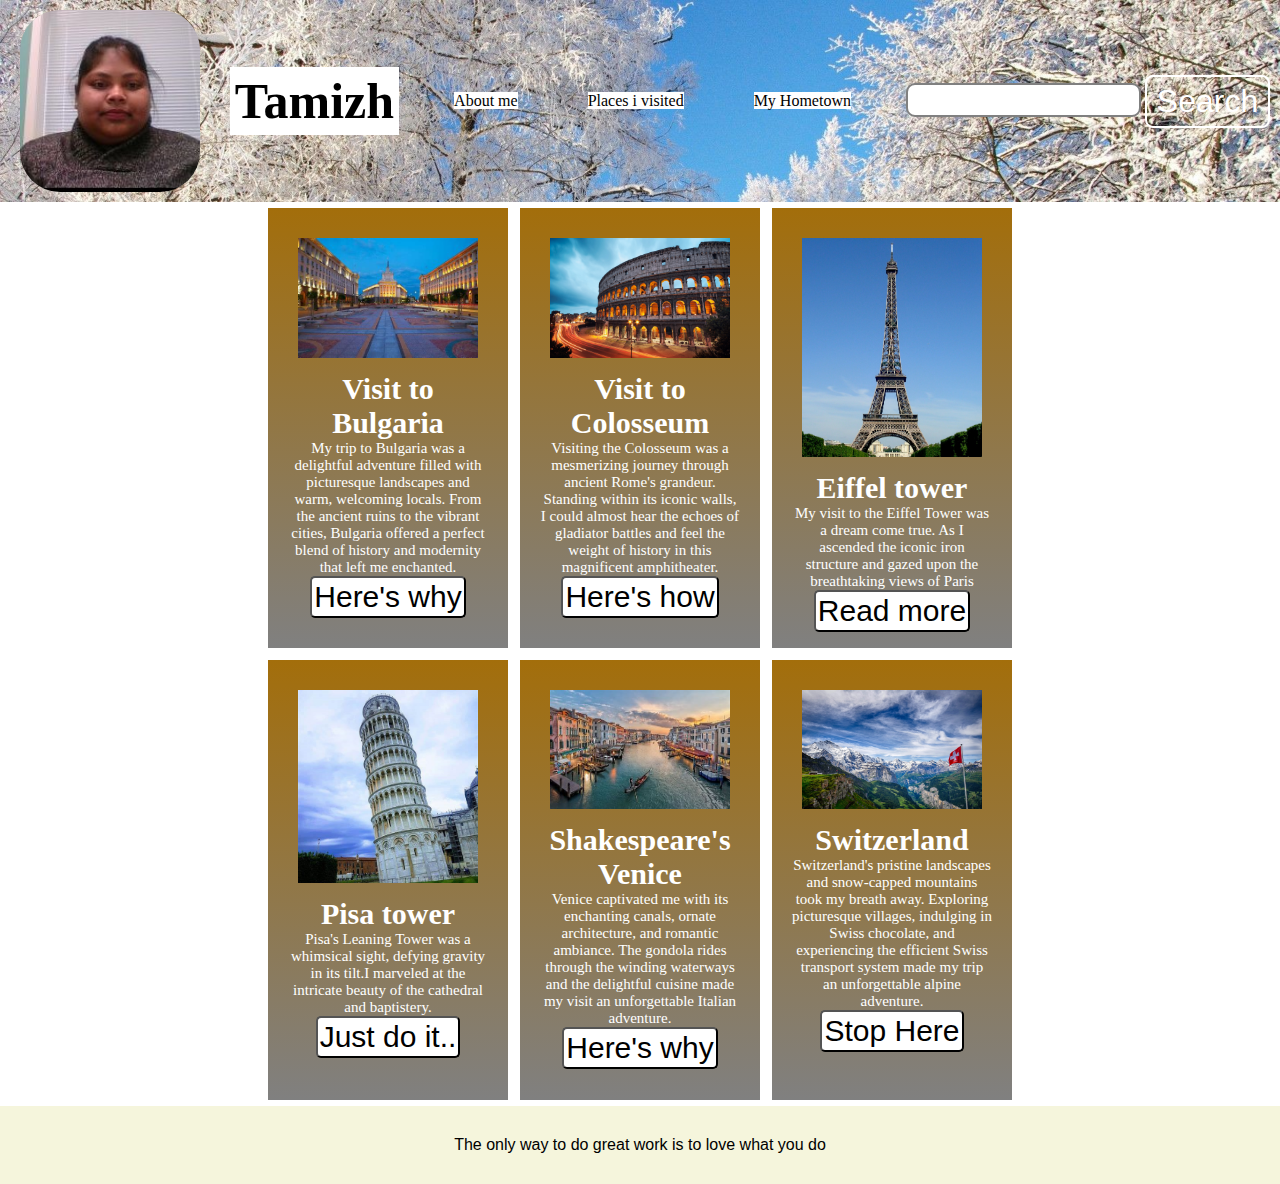
<file: index.html>
<!DOCTYPE html>

<html>

<head>
    <link rel="stylesheet" href="style.css">
	<title>
		Welcome to ilakia's webpage
	</title>
</head>

<body>
   
	<nav class="navbar background">
        
		<ul class="nav-list">
			<div class="logo">
				<img src="ilakia.jpg">
                <div class="name">Tamizh</div>
              
			</div>
            
			
           <li> <a href="aboutme.html">About me</a></li>
       
           <li><a href="places.html">Places i visited</a> </li>
        
           <li><a href="hometown.html">My Hometown</a></li>
            
		</ul>

		<div class="rightNav">
			<input type="text" name="search" id="search">
			<button class="btn btn-sm">Search</button>
		</div>
	</nav>
    

	

	
   
    <div class="container">
        
   
        <div class="one"> <img src="bulgaria.jpg" alt="" srcset="Image of bulgaria">
          <h1>Visit to Bulgaria</h1>
          <p> My trip to Bulgaria was a delightful adventure filled with picturesque landscapes and warm, welcoming locals. From the ancient ruins to the vibrant cities, Bulgaria offered a perfect blend of history and modernity that left me enchanted.</p>
          <button onclick="document.location='bulgaria.html'">Here's why</button>
        
      </div>
      <div class="two">
          <img src="colleseum.jpg" alt="" srcset="">
          <h1>Visit to Colosseum</h1>
          <p>Visiting the Colosseum was a mesmerizing journey through ancient Rome's grandeur. Standing within its iconic walls, I could almost hear the echoes of gladiator battles and feel the weight of history in this magnificent amphitheater.</p>
          <button onclick="document.location='colloseum.html'">Here's how</button>
   </div>
   <div class="three">
      <img src="eiffel.jpg" alt="" srcset="">
      <h1>Eiffel tower</h1>
          <p>My visit to the Eiffel Tower was a dream come true. As I ascended the iconic iron structure and gazed upon the breathtaking views of Paris</p>
          <button onclick="document.location='eiffel.html'">Read more</button>
   </div>
  
  <div class="four">
      <img src="pisa.jpg" alt="" srcset="">
      <h1>Pisa tower</h1>
          <p>Pisa's Leaning Tower was a whimsical sight, defying gravity in its tilt.I marveled at the intricate beauty of the cathedral and baptistery.</p>
          <button onclick="document.location='pisa.html'">Just do it..</button>
   </div>
   <div class="five">
      <img src="venice.jpg" alt="" srcset="">
      <h1>Shakespeare's Venice</h1>
          <p>Venice captivated me with its enchanting canals, ornate architecture, and romantic ambiance. The gondola rides through the winding waterways and the delightful cuisine made my visit an unforgettable Italian adventure.</p>
          <button onclick="document.location='venice.html'">Here's why</button>
   </div>
   <div class="six">
      <img src="switzerland.jpg" alt="" srcset="">
      <h1>Switzerland</h1>
          <p>Switzerland's pristine landscapes and snow-capped mountains took my breath away. Exploring picturesque villages, indulging in Swiss chocolate, and experiencing the efficient Swiss transport system made my trip an unforgettable alpine adventure.</p>
          <button onclick="document.location='switzerland.html'">Stop Here</button>
   
   </div>
  
  </div>
      

	

	<footer class="background">
		<p class="text-footer">
			The only way to do great work is to love what you do
		</p>


	</footer>
</body>

</html>
</file>
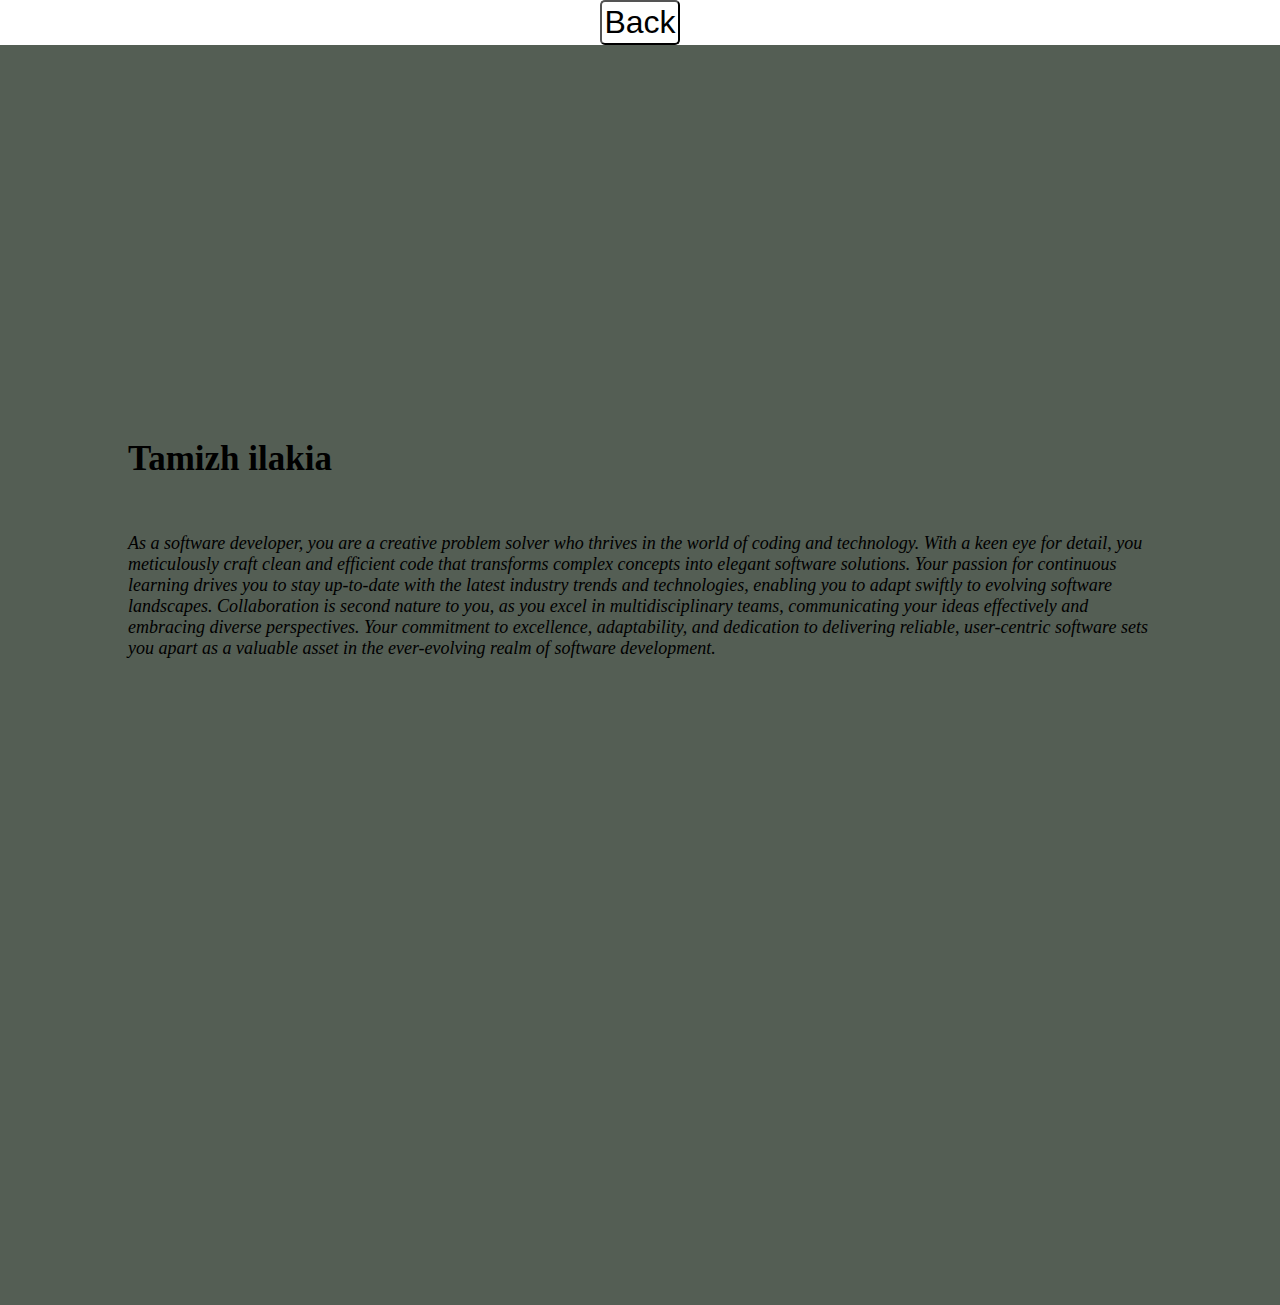
<file: aboutme.html>
<html>
    <head>
        <link rel="stylesheet" href="style.css">
    </head>
    <body>
        <div class="back">
            <button onclick="document.location='index.html'">Back</button></div>
        </div>
    
<section class="section1">
    <div class="box-main">
        <div class="firstHalf">
            <h1 class="text-big" id="aboutme">
                Tamizh ilakia
            </h1>
            <br><br><br>
            <p class="text-small">
                As a software developer, you are a creative problem solver who thrives in the world of coding and technology. With a keen eye for detail, you meticulously craft clean and efficient code that transforms complex concepts into elegant software solutions. Your passion for continuous learning drives you to stay up-to-date with the latest industry trends and technologies, enabling you to adapt swiftly to evolving software landscapes. Collaboration is second nature to you, as you excel in multidisciplinary teams, communicating your ideas effectively and embracing diverse perspectives. Your commitment to excellence, adaptability, and dedication to delivering reliable, user-centric software sets you apart as a valuable asset in the ever-evolving realm of software development.
            </p>


        </div>
    </div>
</section>
</body></html>
</file>
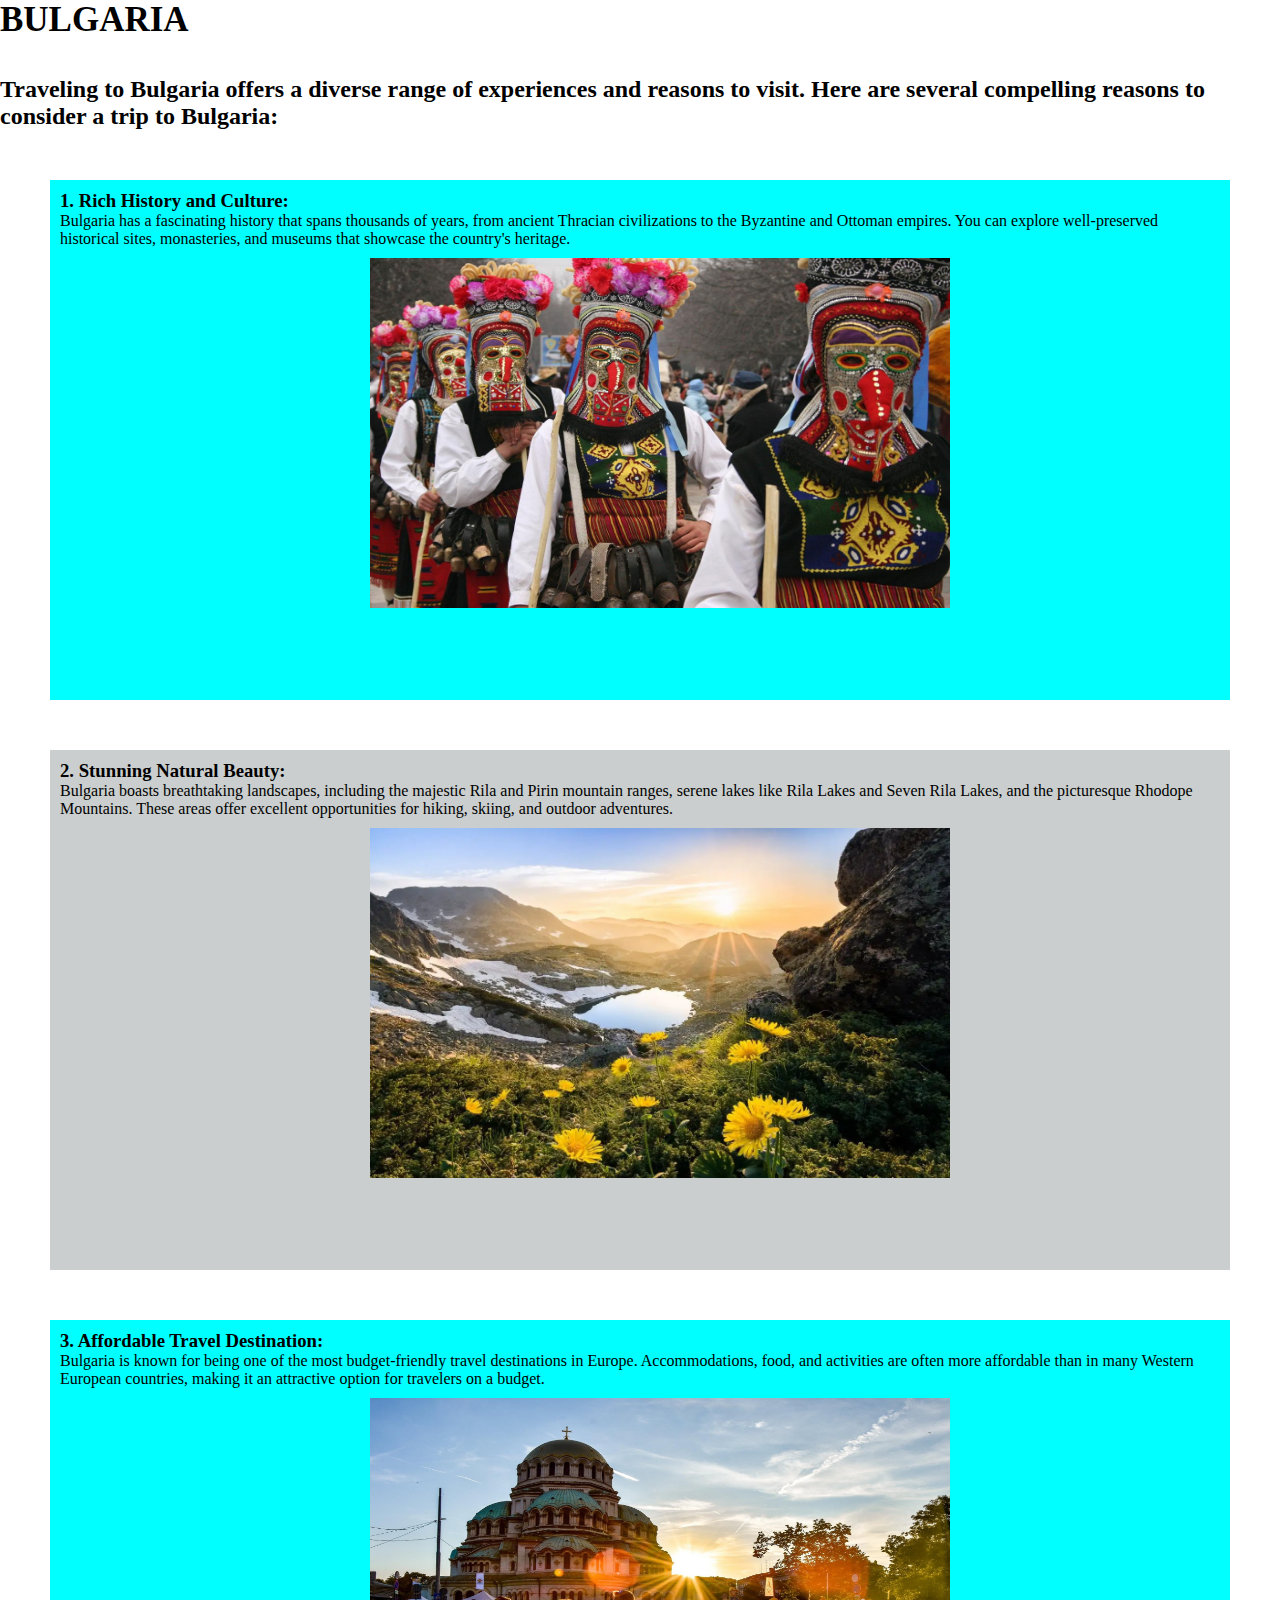
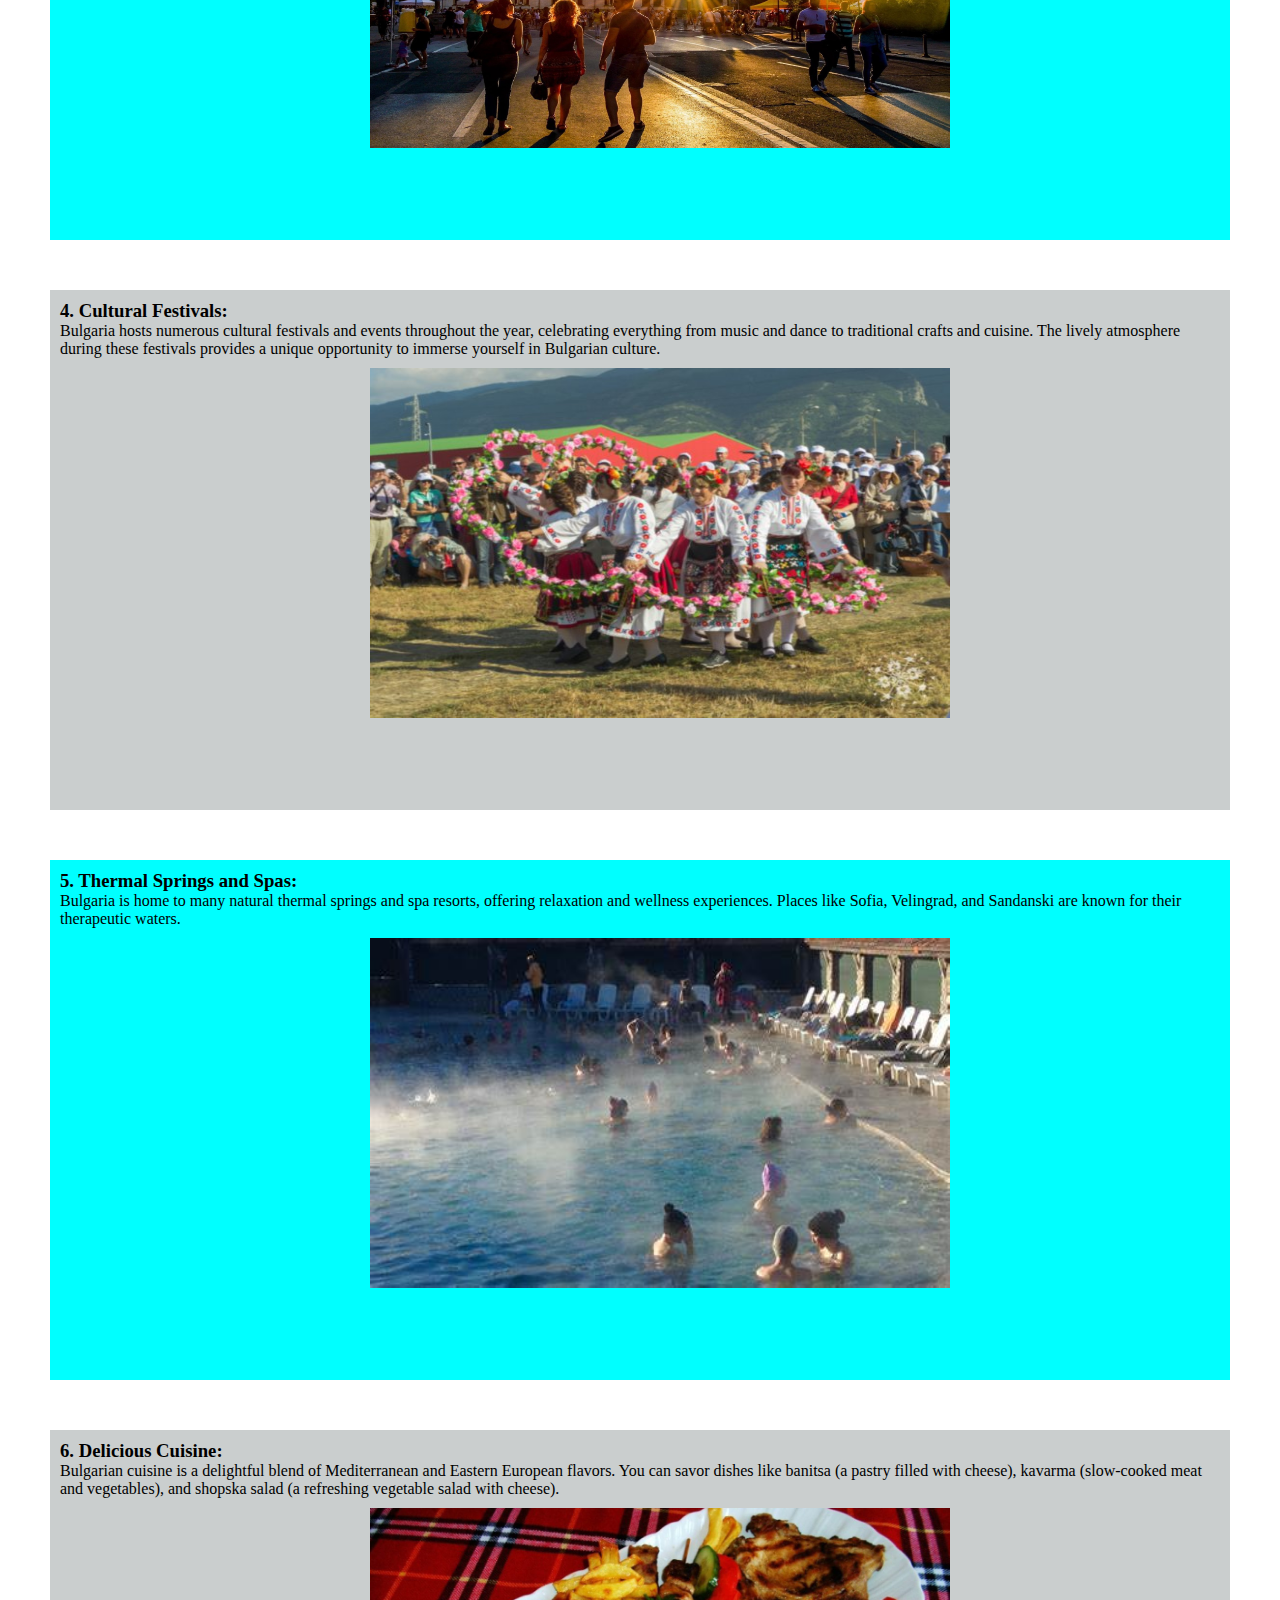
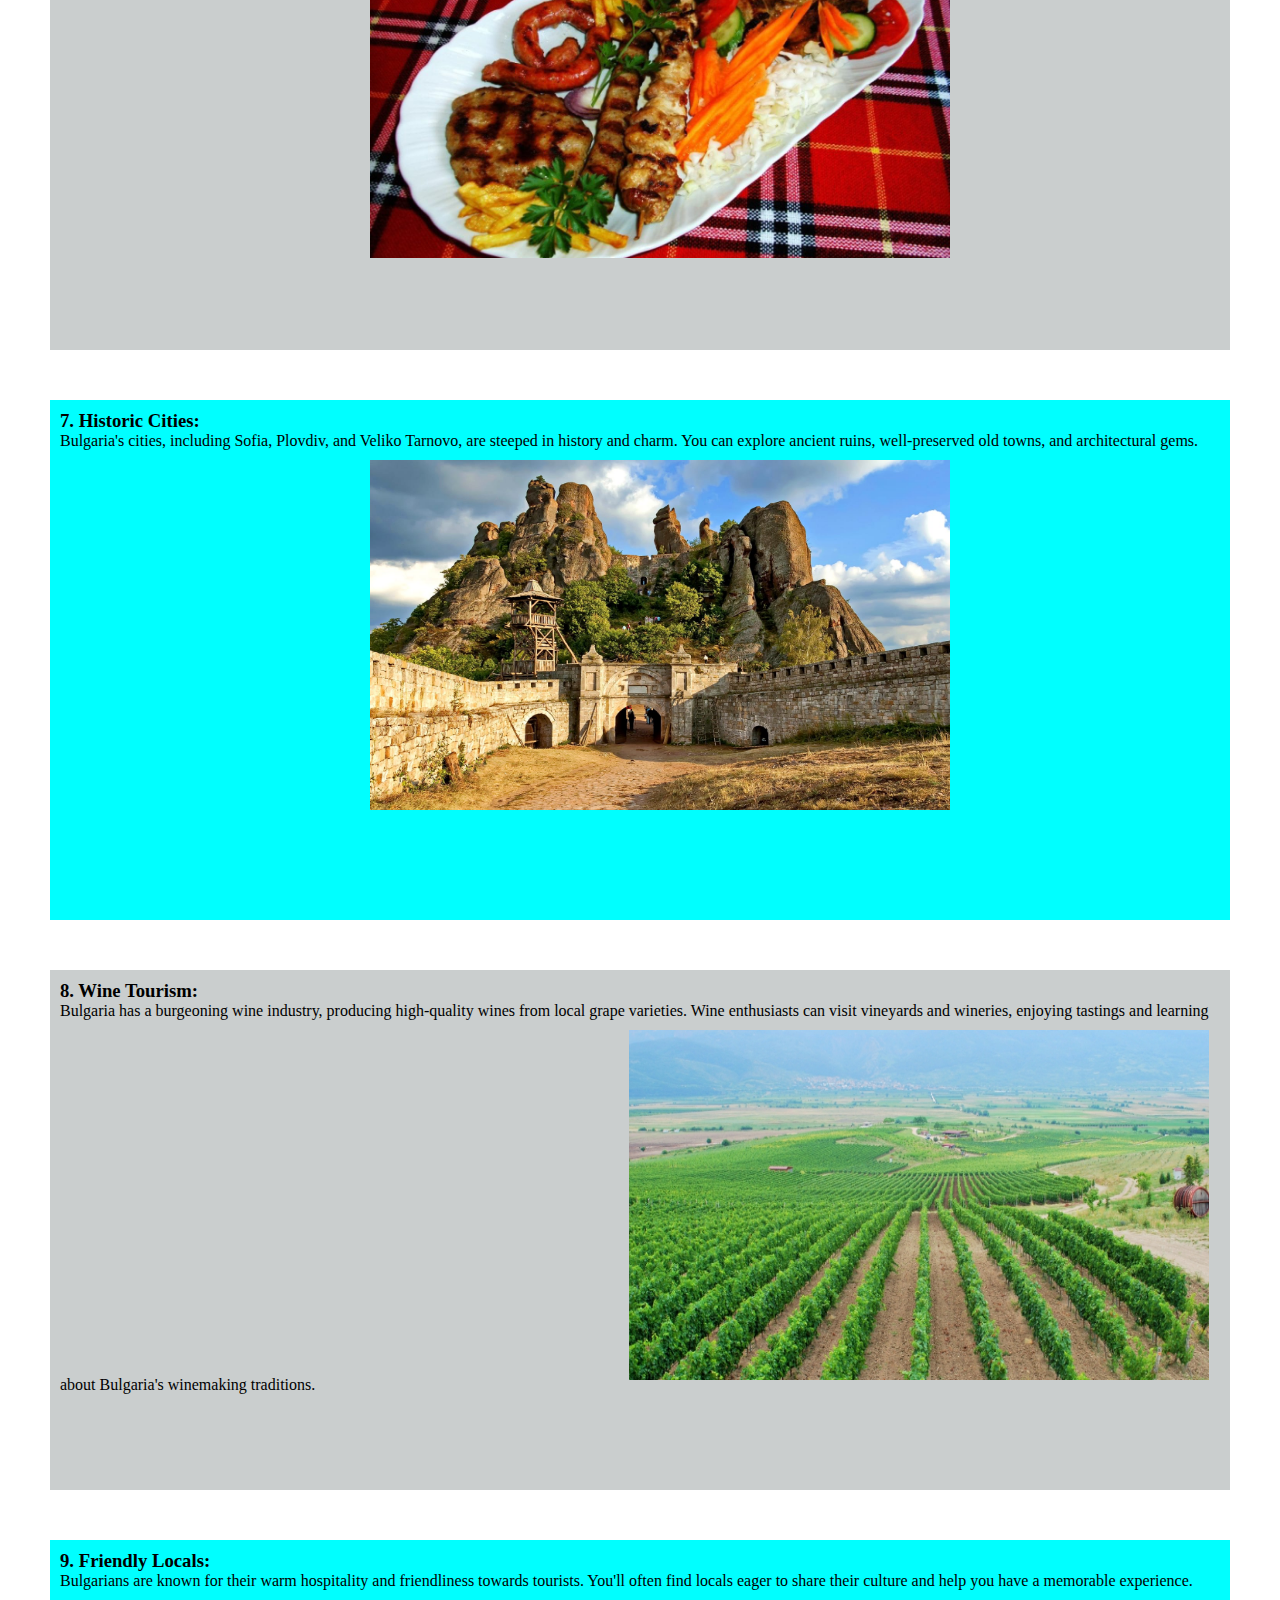
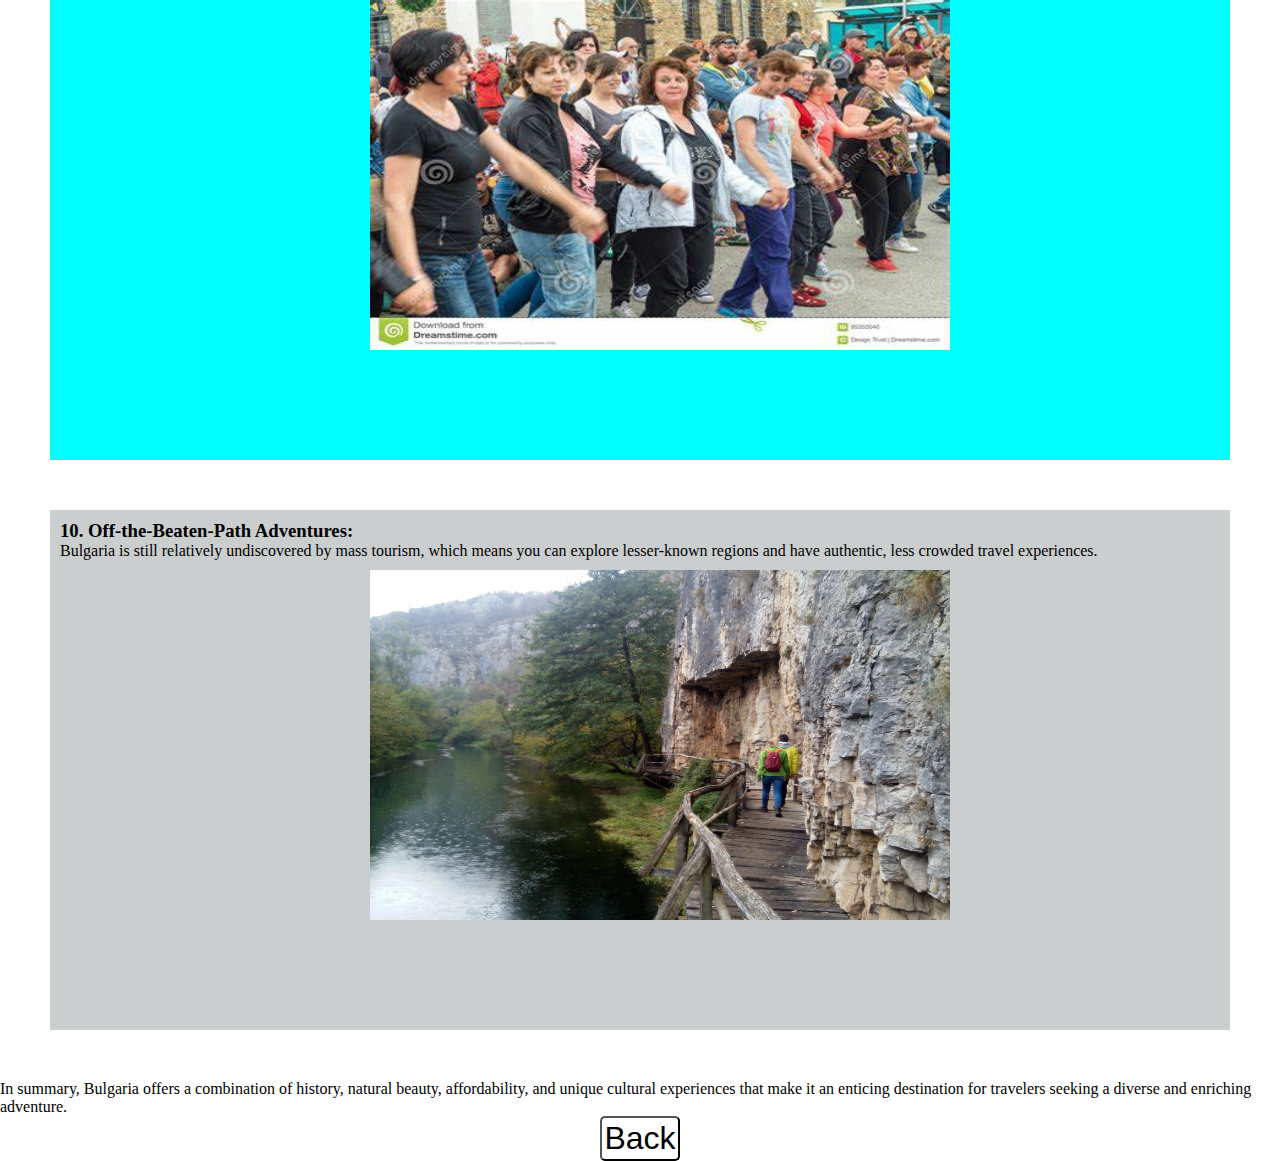
<file: bulgaria.html>
<html>
    <head>
        <link rel="stylesheet" href="style.css">
    </head>
    <body>
    
   <div class="bulgaria">
        <h1 class="text-big">BULGARIA</h1><br><br>

        <p class="text-small">
          <h2>Traveling to Bulgaria offers a diverse range of experiences and reasons to visit. Here are several compelling reasons to consider a trip to Bulgaria:
        </h2> 
        <div class="image">
        <div class="bul1">
            
           <h3> 1. Rich History and Culture:</h3>
                    Bulgaria has a fascinating history that spans thousands of years, from ancient Thracian civilizations to the Byzantine and Ottoman empires. You can explore well-preserved historical sites, monasteries, and museums that showcase the country's heritage.
                 <img src="bul1.jpg" alt="bulgarians dancing"></div>
            <div class="bul2">
           <h3> 2. Stunning Natural Beauty: </h3>Bulgaria boasts breathtaking landscapes, including the majestic Rila and Pirin mountain ranges, serene lakes like Rila Lakes and Seven Rila Lakes, and the picturesque Rhodope Mountains. These areas offer excellent opportunities for hiking, skiing, and outdoor adventures.
           <img src="bul2.webp" alt="bulgarian scenic"></div>
          
        <div class="bul3"><h3> 3. Affordable Travel Destination: </h3> Bulgaria is known for being one of the most budget-friendly travel destinations in Europe. Accommodations, food, and activities are often more affordable than in many Western European countries, making it an attractive option for travelers on a budget.
            <img src="bul3.jpg" alt="bulgarian scenic"></div>
        <div class="bul4"> <h3>4. Cultural Festivals:  </h3> Bulgaria hosts numerous cultural festivals and events throughout the year, celebrating everything from music and dance to traditional crafts and cuisine. The lively atmosphere during these festivals provides a unique opportunity to immerse yourself in Bulgarian culture.
            <img src="bul4.jpg" alt="culture"></div>
            <div class="bul5"> <h3> 5. Thermal Springs and Spas: </h3>Bulgaria is home to many natural thermal springs and spa resorts, offering relaxation and wellness experiences. Places like Sofia, Velingrad, and Sandanski are known for their therapeutic waters.
                <br><img src="bul5.jpg" alt="spa"> </div>
                <div class="bul6"><h3> 6. Delicious Cuisine:</h3>Bulgarian cuisine is a delightful blend of Mediterranean and Eastern European flavors. You can savor dishes like banitsa (a pastry filled with cheese), kavarma (slow-cooked meat and vegetables), and shopska salad (a refreshing vegetable salad with cheese).
                    <img src="bul6.jpg" alt="bulgarian scenic"></div>
                    <div class="bul7"><h3>7. Historic Cities: </h3>Bulgaria's cities, including Sofia, Plovdiv, and Veliko Tarnovo, are steeped in history and charm. You can explore ancient ruins, well-preserved old towns, and architectural gems.
                        <img src="bul7.jpg" alt="bulgarian scenic"></div>
                        <div class="bul8"><h3>8. Wine Tourism: </h3> Bulgaria has a burgeoning wine industry, producing high-quality wines from local grape varieties. Wine enthusiasts can visit vineyards and wineries, enjoying tastings and learning about Bulgaria's winemaking traditions.
                            <img src="bul8.jpg" alt="bulgarian scenic"></div>
                            <div class="bul9"> <h3> 9. Friendly Locals:</h3> Bulgarians are known for their warm hospitality and friendliness towards tourists. You'll often find locals eager to share their culture and help you have a memorable experience.
                                <img src="bul9.jpg" alt="bulgarian scenic"> </div>
                                <div class="bul10"> <h3>10. Off-the-Beaten-Path Adventures: </h3>Bulgaria is still relatively undiscovered by mass tourism, which means you can explore lesser-known regions and have authentic, less crowded travel experiences.
            <img src="bul10.jpg" alt="bulgarian scenic"></div>
            In summary, Bulgaria offers a combination of history, natural beauty, affordability, and unique cultural experiences that make it an enticing destination for travelers seeking a diverse and enriching adventure.
        </p></div>
        <div class="back">
            <button onclick="document.location='index.html'">Back</button></div>
        </div>


    </div>

   

</body></html>
</file>
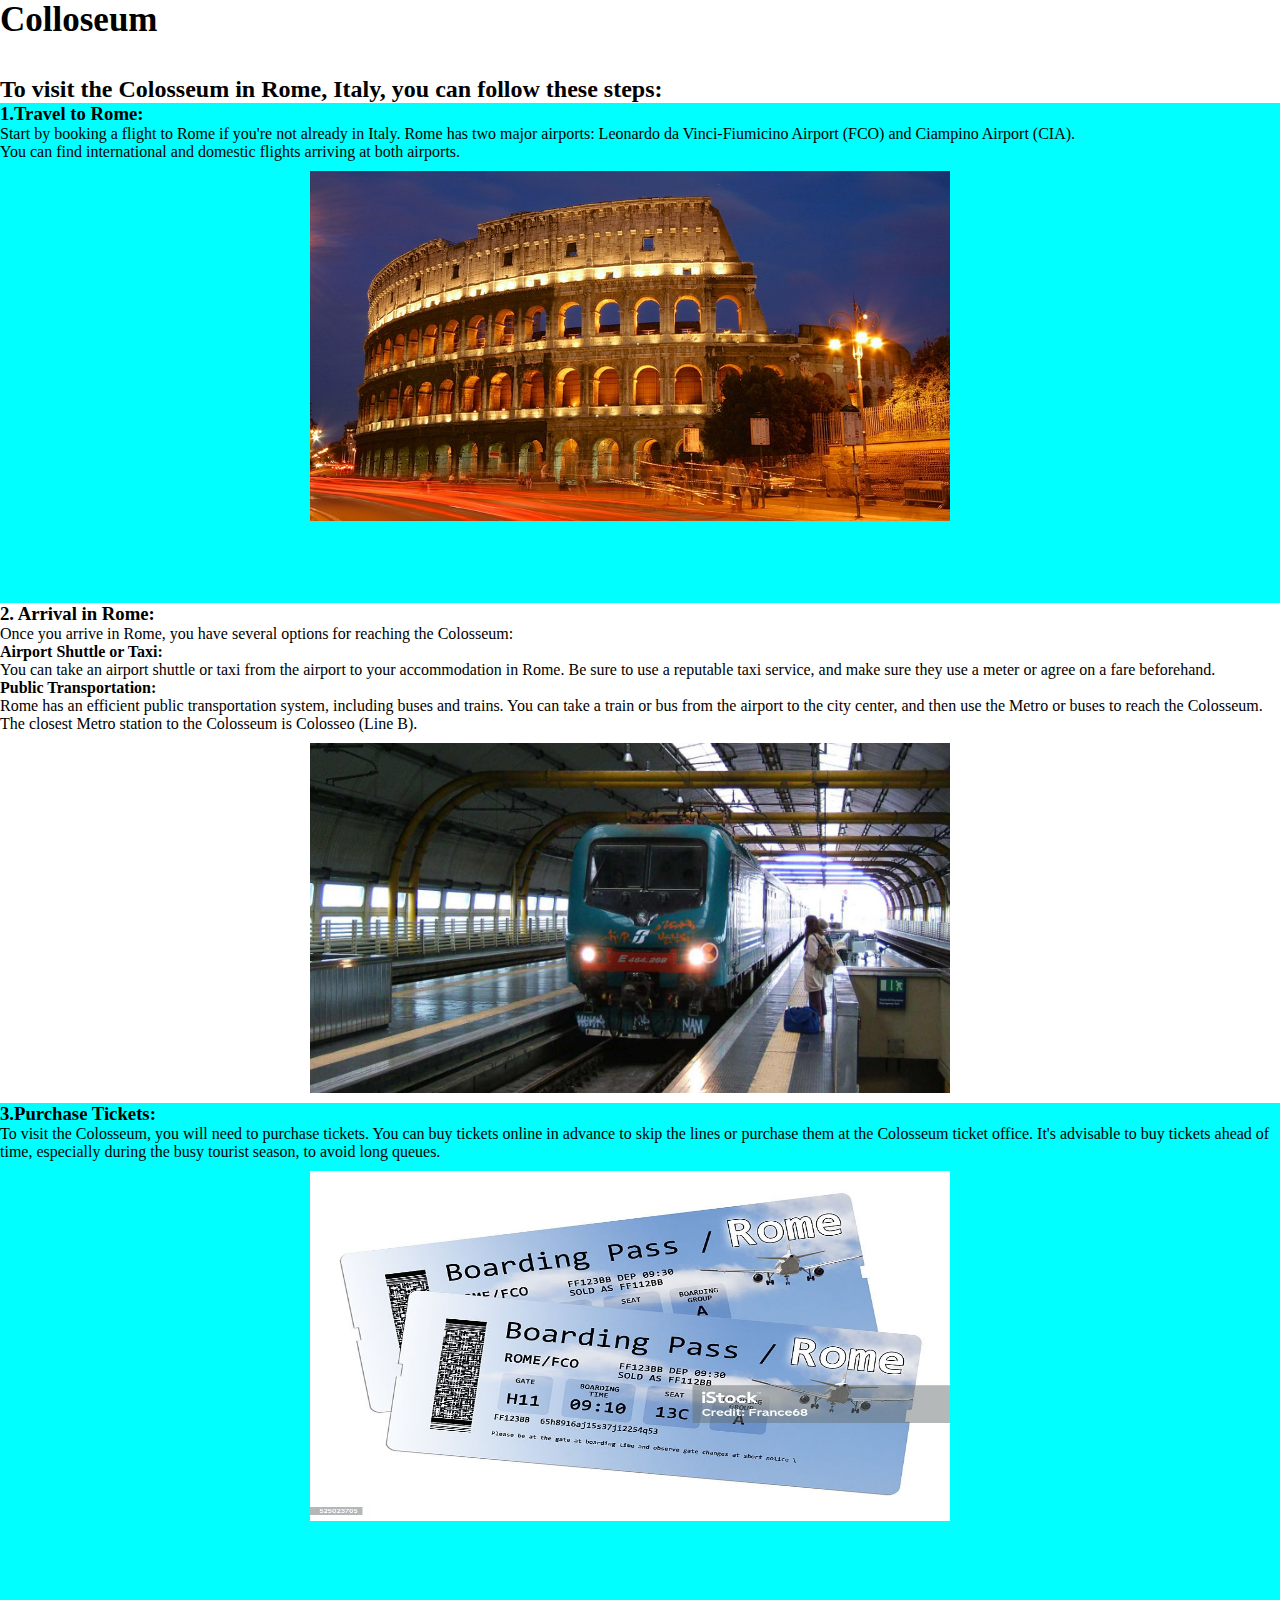
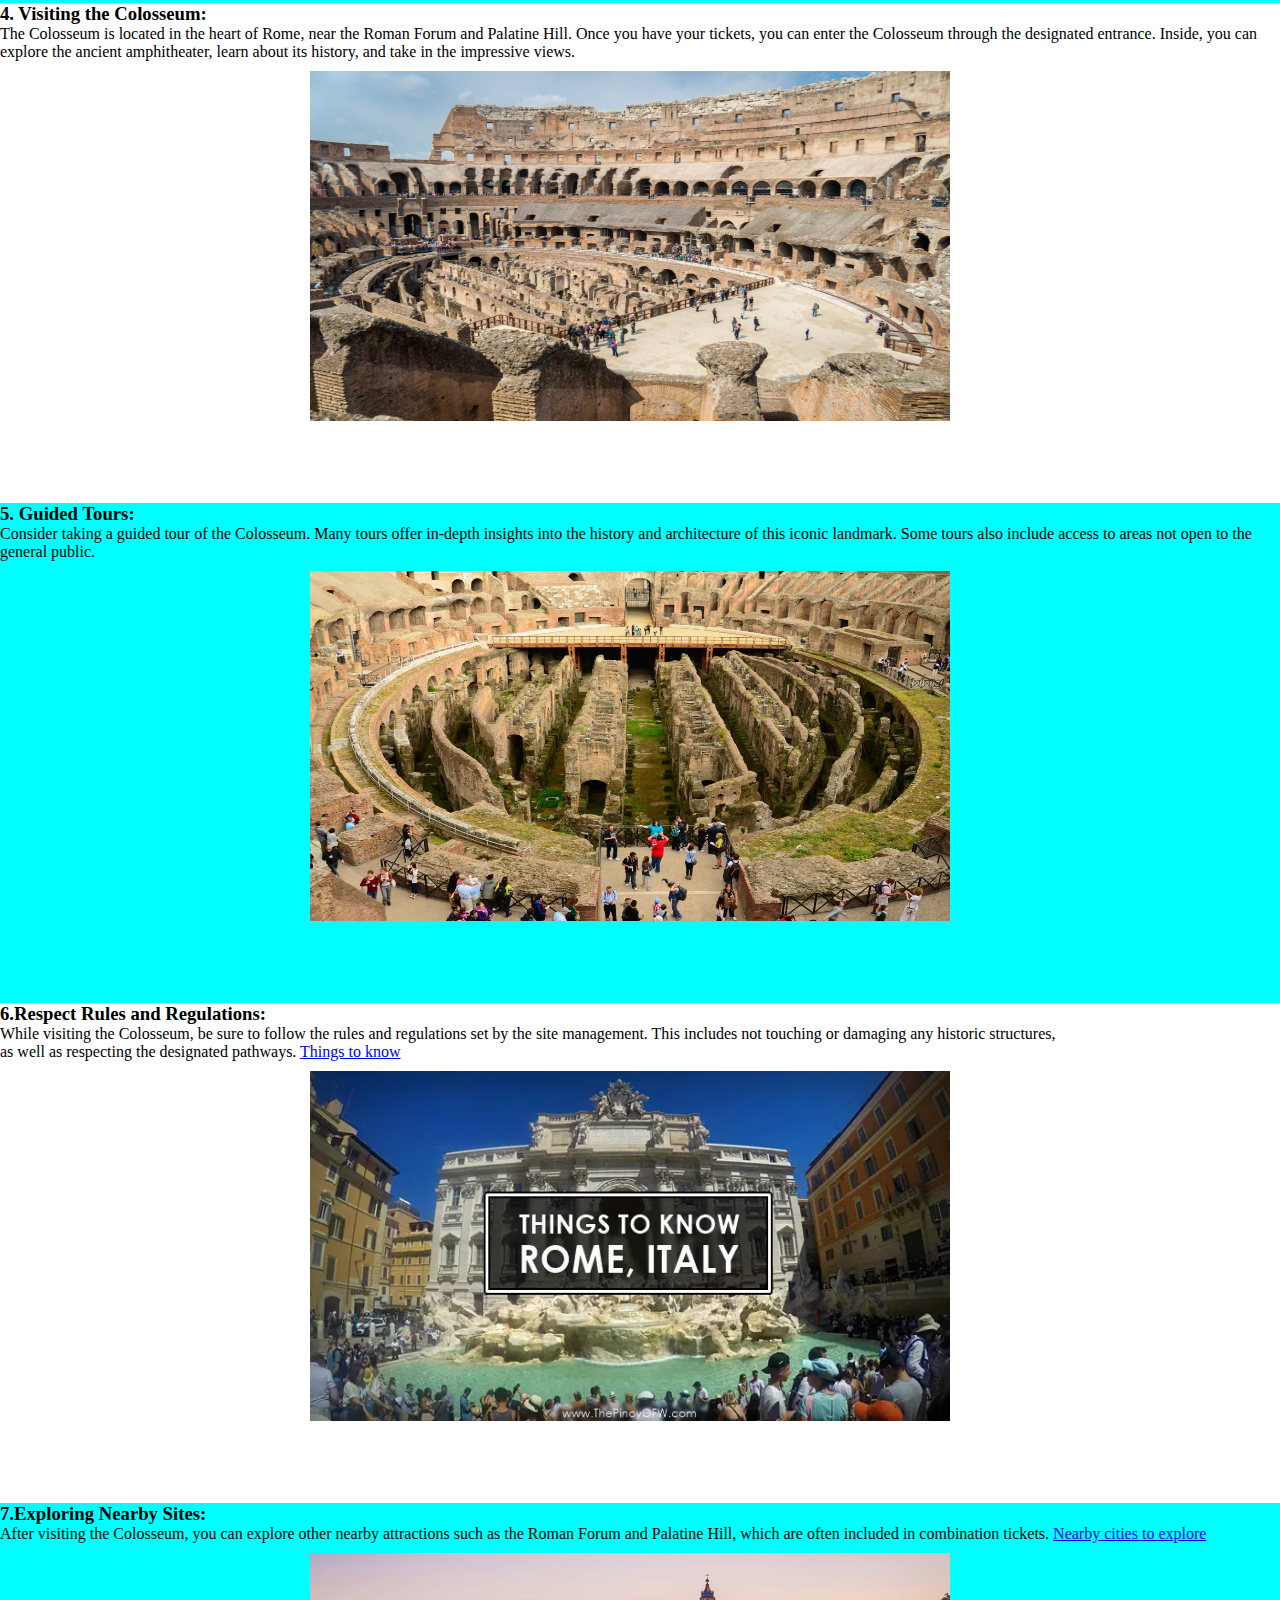
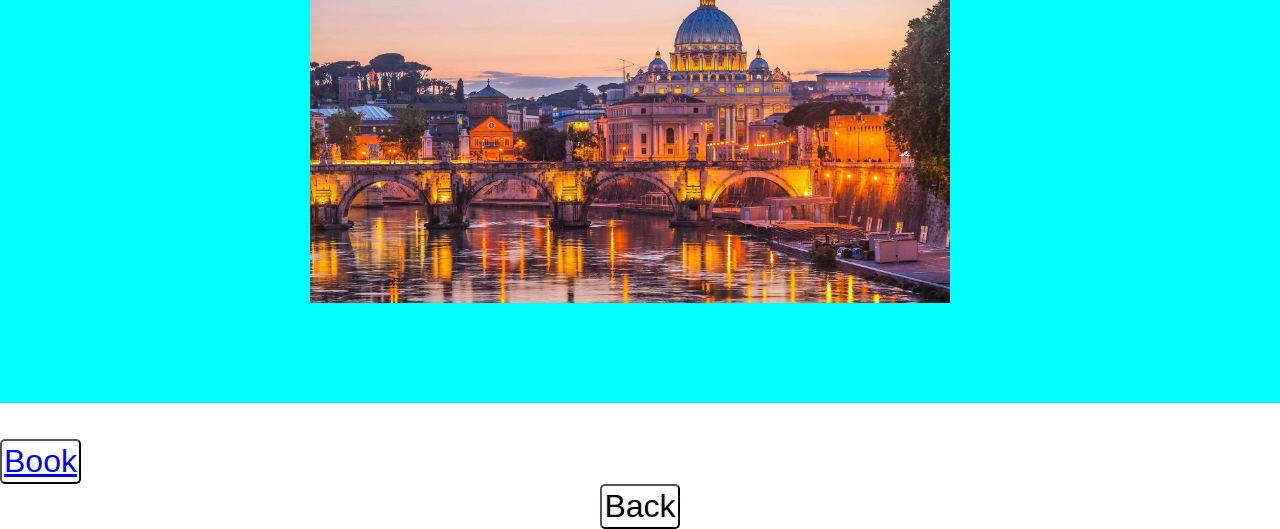
<file: colloseum.html>
<html>
    <head>
        <link rel="stylesheet" href="style.css">
    </head>
    <body>
    
   <div class="colloseum">
        <h1 class="text-big">Colloseum</h1><br><br>

        <p class="text-small">
          <h2>To visit the Colosseum in Rome, Italy, you can follow these steps:
        </h2> 
        <div class="image">
        <div class="col1">
            
           <h3> 1.Travel to Rome:</h3>
           Start by booking a flight to Rome if you're not already in Italy. Rome has two major airports: Leonardo da Vinci-Fiumicino Airport (FCO) and Ciampino Airport (CIA).<br> You can find international and domestic flights arriving at both airports. 
                <img src="col1.jpg"></div>
            <div class="col2">
           <h3> 2. Arrival in Rome: </h3> Once you arrive in Rome, you have several options for reaching the Colosseum:

           <h4>Airport Shuttle or Taxi:  </h4>You can take an airport shuttle or taxi from the airport to your accommodation in Rome. Be sure to use a reputable taxi service, and make sure they use a meter or agree on a fare beforehand.
       
           <h4>Public Transportation: </h4>Rome has an efficient public transportation system, including buses and trains. You can take a train or bus from the airport to the city center, and then use the Metro or buses to reach the Colosseum. The closest Metro station to the Colosseum is Colosseo (Line B).
           <img src="col2.jpg"></div>
          
        <div class="col3"><h3> 3.Purchase Tickets:  </h3> To visit the Colosseum, you will need to purchase tickets. You can buy tickets online in advance to skip the lines or purchase them at the Colosseum ticket office. It's advisable to buy tickets ahead of time, especially during the busy tourist season, to avoid long queues.
            <img src="col3.jpg"></div>
        <div class="col4"> <h3>4. Visiting the Colosseum:  </h3> The Colosseum is located in the heart of Rome, near the Roman Forum and Palatine Hill. Once you have your tickets, you can enter the Colosseum through the designated entrance. Inside, you can explore the ancient amphitheater, learn about its history, and take in the impressive views.
            <img src="col4.jpg"></div>
            <div class="col5"> <h3> 5. Guided Tours:  </h3>Consider taking a guided tour of the Colosseum. Many tours offer in-depth insights into the history and architecture of this iconic landmark. Some tours also include access to areas not open to the general public.
                <br><img src="col5.jpg" > </div>
                <div class="col6"><h3> 6.Respect Rules and Regulations:</h3>While visiting the Colosseum, be sure to follow the rules and regulations set by the site management. This includes not touching or damaging any historic structures,<br> as well as respecting the designated pathways.
                    <a href="https://usebounce.com/guides/rome/colosseum-rome/visitor">Things to know</a>
                    <img src="col6.webp" > </div>
                    <div class="col7"><h3>7.Exploring Nearby Sites: </h3>After visiting the Colosseum, you can explore other nearby attractions such as the Roman Forum and Palatine Hill, which are often included in combination tickets.
                        <a href="https://theplanetd.com/off-the-beaten-path-10-amazing-places-to-see-near-rome/">Nearby cities to explore</a><img src="col7.jpg" > </div>
                        <br><br><a href="https://www.google.com/search?q=colosseum&rlz=1C1CH
                        ZAD_enBG908BG908&oq=colo&aqs=chrome..69i57j0
                        l5.1380j0j7&sourceid=chrome&ie=UTF-8#lrd=0x471
                        4d7f8b8e2c8bf&lqi=Colosseum%2C+Roma%2C
                        Italy%2C+Italian+Capital%2C+Museums%2C+Tourism+%E2%80%
                        A6&rlfi=hd:;si:1;mv:[[41.903,-87.62]];t
                        s:[WD];qsn:[1B]"><button type="submit" value="Book Now!" onclick="alert('Thank You!')"> Book</a>

                                  





        </p></div>
        <div class="back">
            <button onclick="document.location='index.html'">Back</button></div>
        </div>

    </div>

   

</body></html>
</file>
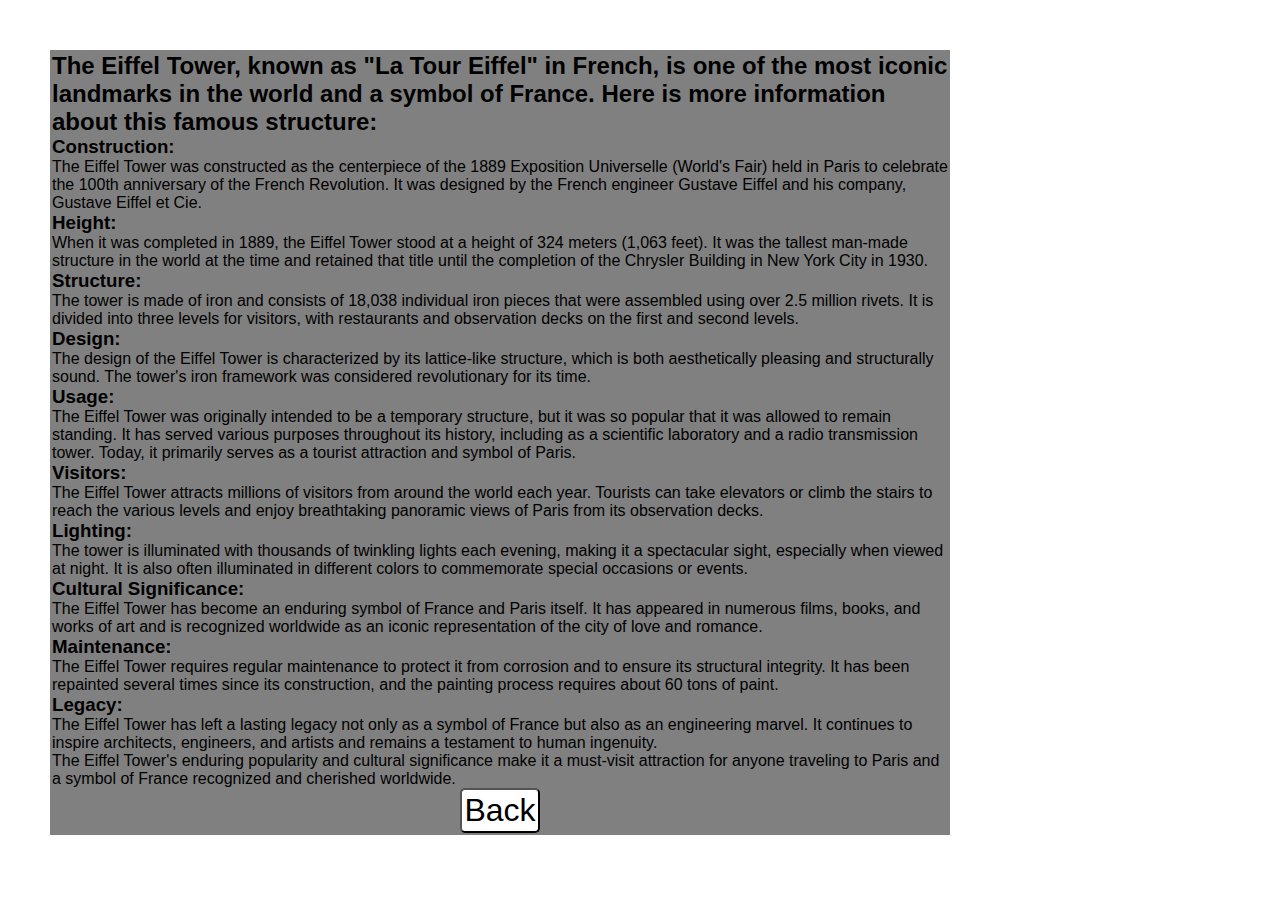
<file: eiffel.html>
<html>
    <title>Eiffel Tower</title>
    <head> 

        <link rel="stylesheet" href="style.css">
    </head>
    <body>
        <div class="eiffel">
       
<h2>The Eiffel Tower, known as "La Tour Eiffel" in French, is one of the most iconic landmarks in the world and a symbol of France. Here is more information about this famous structure:</h2>
<h3>
    Construction:</h3>
<p>The Eiffel Tower was constructed as the centerpiece of the 1889 Exposition Universelle (World's Fair) held in Paris to celebrate the 100th anniversary of the French Revolution. It was designed by the French engineer Gustave Eiffel and his company, Gustave Eiffel et Cie.</p>
<h3>Height:</h3>
<p>When it was completed in 1889, the Eiffel Tower stood at a height of 324 meters (1,063 feet). It was the tallest man-made structure in the world at the time and retained that title until the completion of the Chrysler Building in New York City in 1930.</p>
 <h3>Structure:</h3>  
<p>The tower is made of iron and consists of 18,038 individual iron pieces that were assembled using over 2.5 million rivets. It is divided into three levels for visitors, with restaurants and observation decks on the first and second levels.</p>
<h3>Design:  </h3>
<p>The design of the Eiffel Tower is characterized by its lattice-like structure, which is both aesthetically pleasing and structurally sound. The tower's iron framework was considered revolutionary for its time.</p>
<h3>Usage: </h3>
<p>The Eiffel Tower was originally intended to be a temporary structure, but it was so popular that it was allowed to remain standing. It has served various purposes throughout its history, including as a scientific laboratory and a radio transmission tower. Today, it primarily serves as a tourist attraction and symbol of Paris.</p>
<h3>Visitors: </h3>
<p>The Eiffel Tower attracts millions of visitors from around the world each year. Tourists can take elevators or climb the stairs to reach the various levels and enjoy breathtaking panoramic views of Paris from its observation decks.</p>
<h3>Lighting:</h3>
<p>The tower is illuminated with thousands of twinkling lights each evening, making it a spectacular sight, especially when viewed at night. It is also often illuminated in different colors to commemorate special occasions or events.</p>
<h3>Cultural Significance: </h3>
<p>The Eiffel Tower has become an enduring symbol of France and Paris itself. It has appeared in numerous films, books, and works of art and is recognized worldwide as an iconic representation of the city of love and romance.</p>
<h3>Maintenance:</h3>
<p>The Eiffel Tower requires regular maintenance to protect it from corrosion and to ensure its structural integrity. It has been repainted several times since its construction, and the painting process requires about 60 tons of paint.</p>
<h3>Legacy:</h3>
<p> The Eiffel Tower has left a lasting legacy not only as a symbol of France but also as an engineering marvel. It continues to inspire architects, engineers, and artists and remains a testament to human ingenuity.</p>

</body>

<footer>The Eiffel Tower's enduring popularity and cultural significance make it a must-visit attraction for anyone traveling to Paris and a symbol of France recognized and cherished worldwide.</footer>
<div class="back">
    <button onclick="document.location='index.html'">Back</button></div>
</div>


</html>
</file>
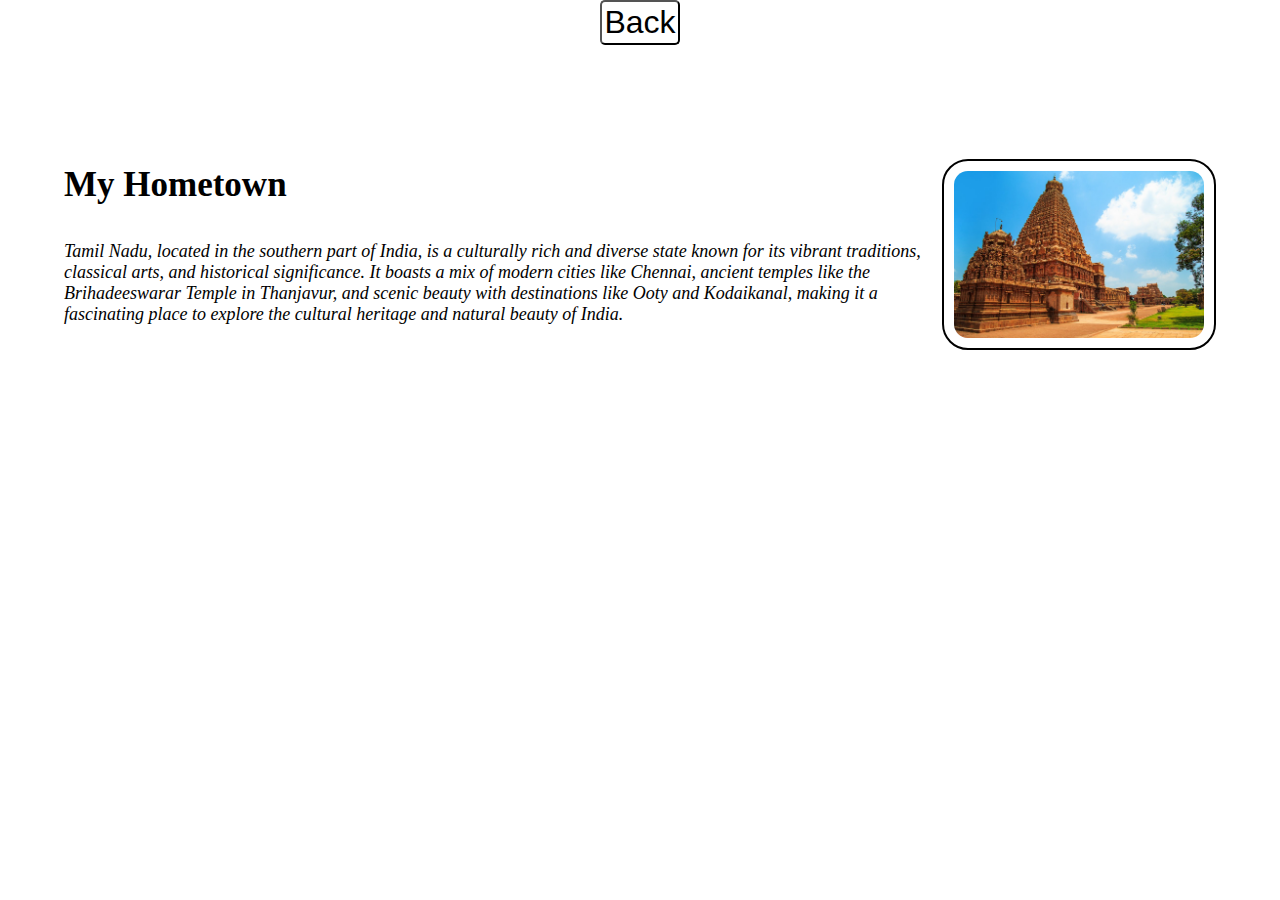
<file: hometown.html>
<html>
    <head>
        <link rel="stylesheet" href="style.css">
    </head>
    <body>
        <div class="back">
            <button onclick="document.location='index.html'">Back</button></div>
        </div>
        <section class="section">
    <div class="paras">
       
        <h1 class="text-big" id="hometown">My Hometown</h1><br><br>

        <p class="text-small">
            Tamil Nadu, located in the southern part of India, is a culturally rich and diverse state known for its vibrant traditions, classical arts, and historical significance. It boasts a mix of modern cities like Chennai, ancient temples like the Brihadeeswarar Temple in Thanjavur, and scenic beauty with destinations like Ooty and Kodaikanal, making it a fascinating place to explore the cultural heritage and natural beauty of India.
        </p>


    </div>
    

    <div class="thumbnail">
        <img src="tn.jpg" alt="image of temple">
        
</section>
</body></html>
</file>
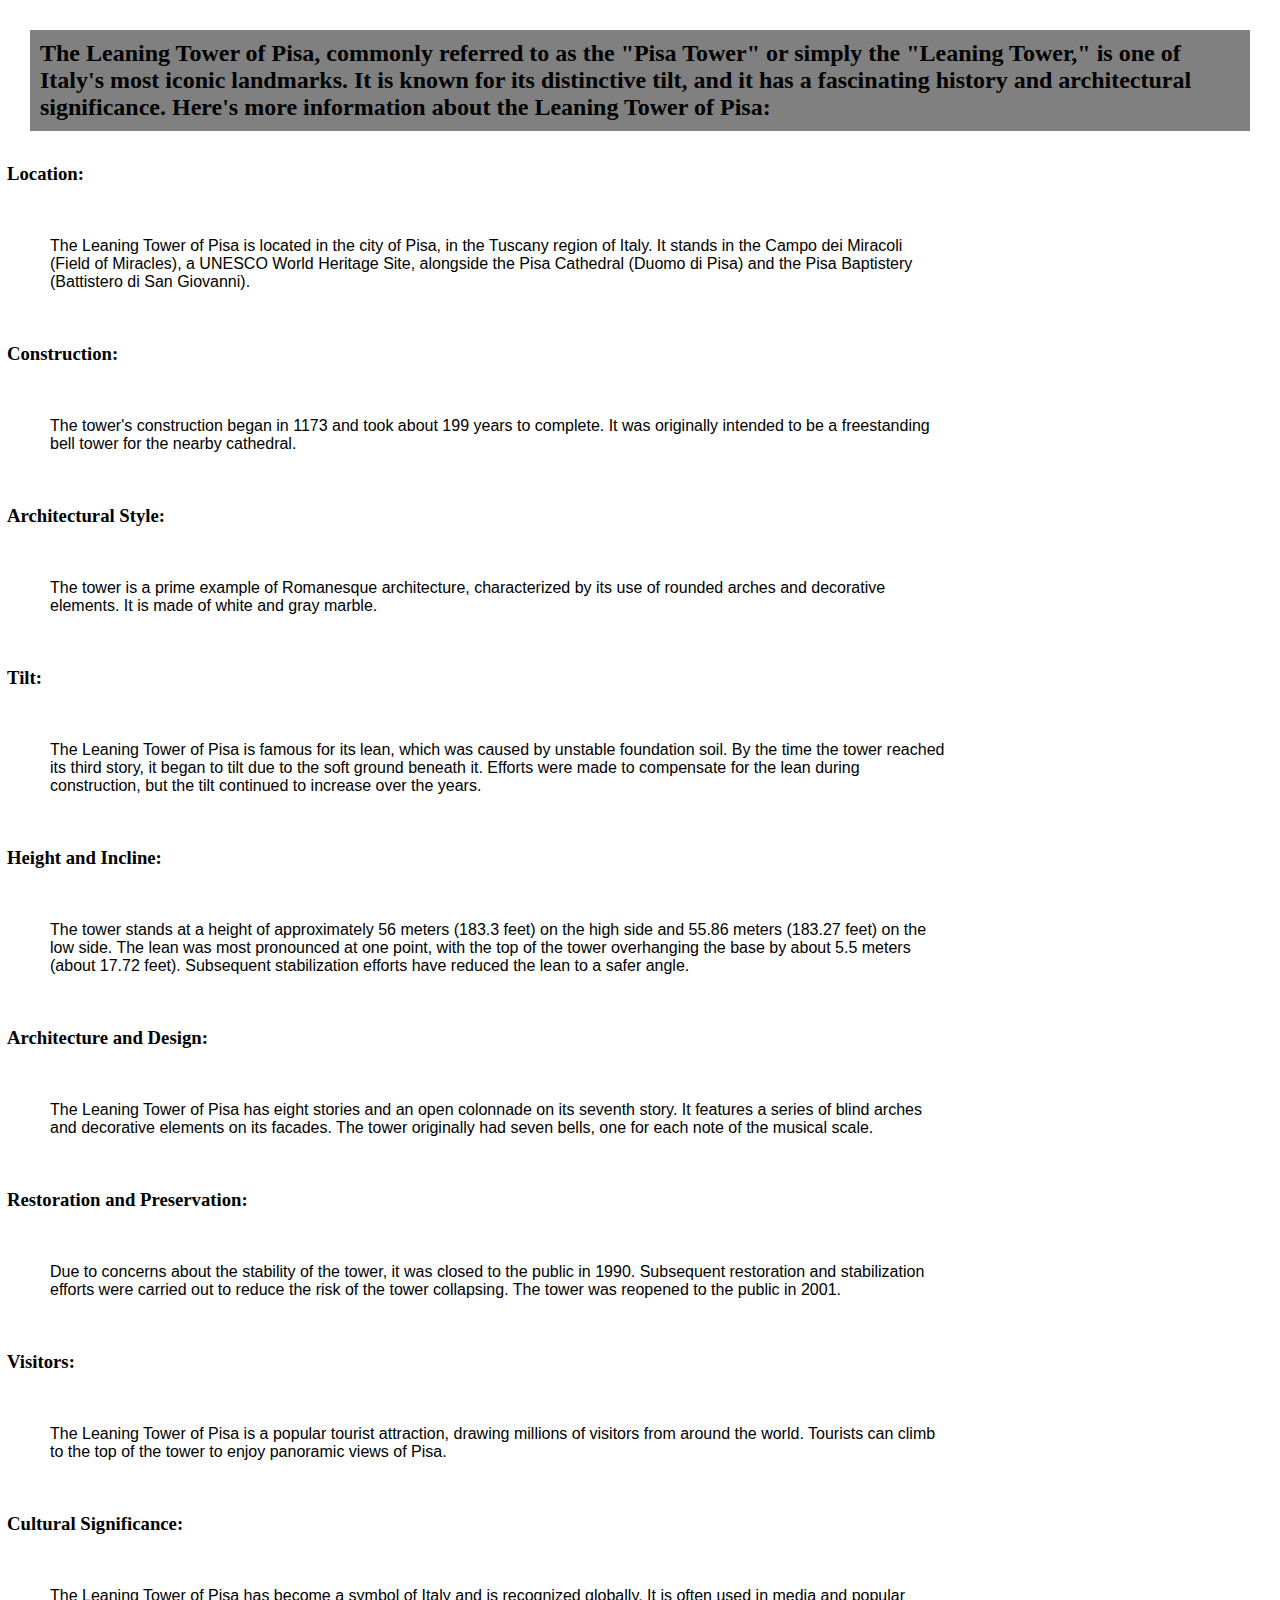
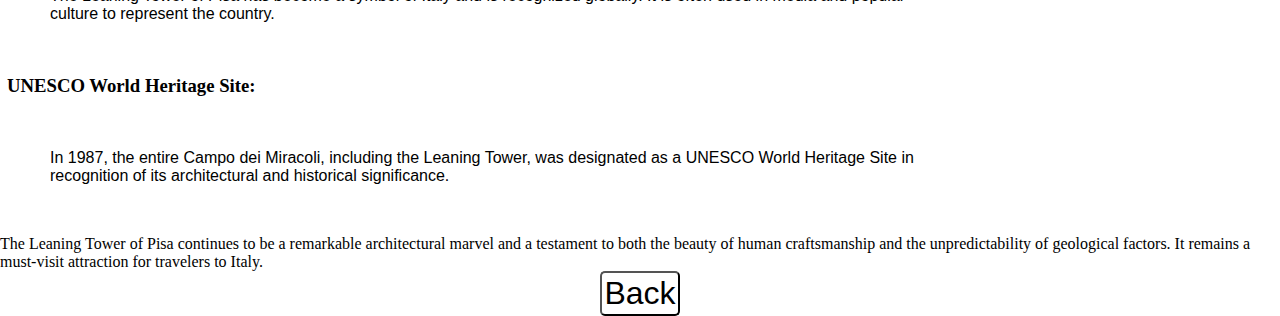
<file: pisa.html>
<html>
    <title>Pisa Tower</title>
    <head> 

        <link rel="stylesheet" href="style.css">
    </head>
    <body>
        <div class="pisa">
       
<h2>The Leaning Tower of Pisa, commonly referred to as the "Pisa Tower" or simply the "Leaning Tower," is one of Italy's most iconic landmarks. It is known for its distinctive tilt, and it has a fascinating history and architectural significance. Here's more information about the Leaning Tower of Pisa:</h2>
<h3>
    Location: </h3>
<p> The Leaning Tower of Pisa is located in the city of Pisa, in the Tuscany region of Italy. It stands in the Campo dei Miracoli (Field of Miracles), a UNESCO World Heritage Site, alongside the Pisa Cathedral (Duomo di Pisa) and the Pisa Baptistery (Battistero di San Giovanni).</p>
<h3>Construction:</h3>
<p>The tower's construction began in 1173 and took about 199 years to complete. It was originally intended to be a freestanding bell tower for the nearby cathedral.</p>
 <h3>Architectural Style:  </h3>  
<p> The tower is a prime example of Romanesque architecture, characterized by its use of rounded arches and decorative elements. It is made of white and gray marble.</p>
<h3>Tilt:  </h3>
<p> The Leaning Tower of Pisa is famous for its lean, which was caused by unstable foundation soil. By the time the tower reached its third story, it began to tilt due to the soft ground beneath it. Efforts were made to compensate for the lean during construction, but the tilt continued to increase over the years.</p>
<h3>Height and Incline:  </h3>
<p>The tower stands at a height of approximately 56 meters (183.3 feet) on the high side and 55.86 meters (183.27 feet) on the low side. The lean was most pronounced at one point, with the top of the tower overhanging the base by about 5.5 meters (about 17.72 feet). Subsequent stabilization efforts have reduced the lean to a safer angle.</p>
<h3>Architecture and Design:   </h3>
<p> The Leaning Tower of Pisa has eight stories and an open colonnade on its seventh story. It features a series of blind arches and decorative elements on its facades. The tower originally had seven bells, one for each note of the musical scale.</p>
<h3>Restoration and Preservation:</h3>
<p>Due to concerns about the stability of the tower, it was closed to the public in 1990. Subsequent restoration and stabilization efforts were carried out to reduce the risk of the tower collapsing. The tower was reopened to the public in 2001.</p>
<h3>Visitors:   </h3>
<p>The Leaning Tower of Pisa is a popular tourist attraction, drawing millions of visitors from around the world. Tourists can climb to the top of the tower to enjoy panoramic views of Pisa.</p>
<h3>Cultural Significance: </h3>
<p>The Leaning Tower of Pisa has become a symbol of Italy and is recognized globally. It is often used in media and popular culture to represent the country.

</p>
<h3>UNESCO World Heritage Site:  </h3>
<p>  In 1987, the entire Campo dei Miracoli, including the Leaning Tower, was designated as a UNESCO World Heritage Site in recognition of its architectural and historical significance.</p>

</body>

<footer>The Leaning Tower of Pisa continues to be a remarkable architectural marvel and a testament to both the beauty of human craftsmanship and the unpredictability of geological factors. It remains a must-visit attraction for travelers to Italy.</footer>
<div class="back">
    <button onclick="document.location='index.html'">Back</button></div>
</div>


</html>
</file>
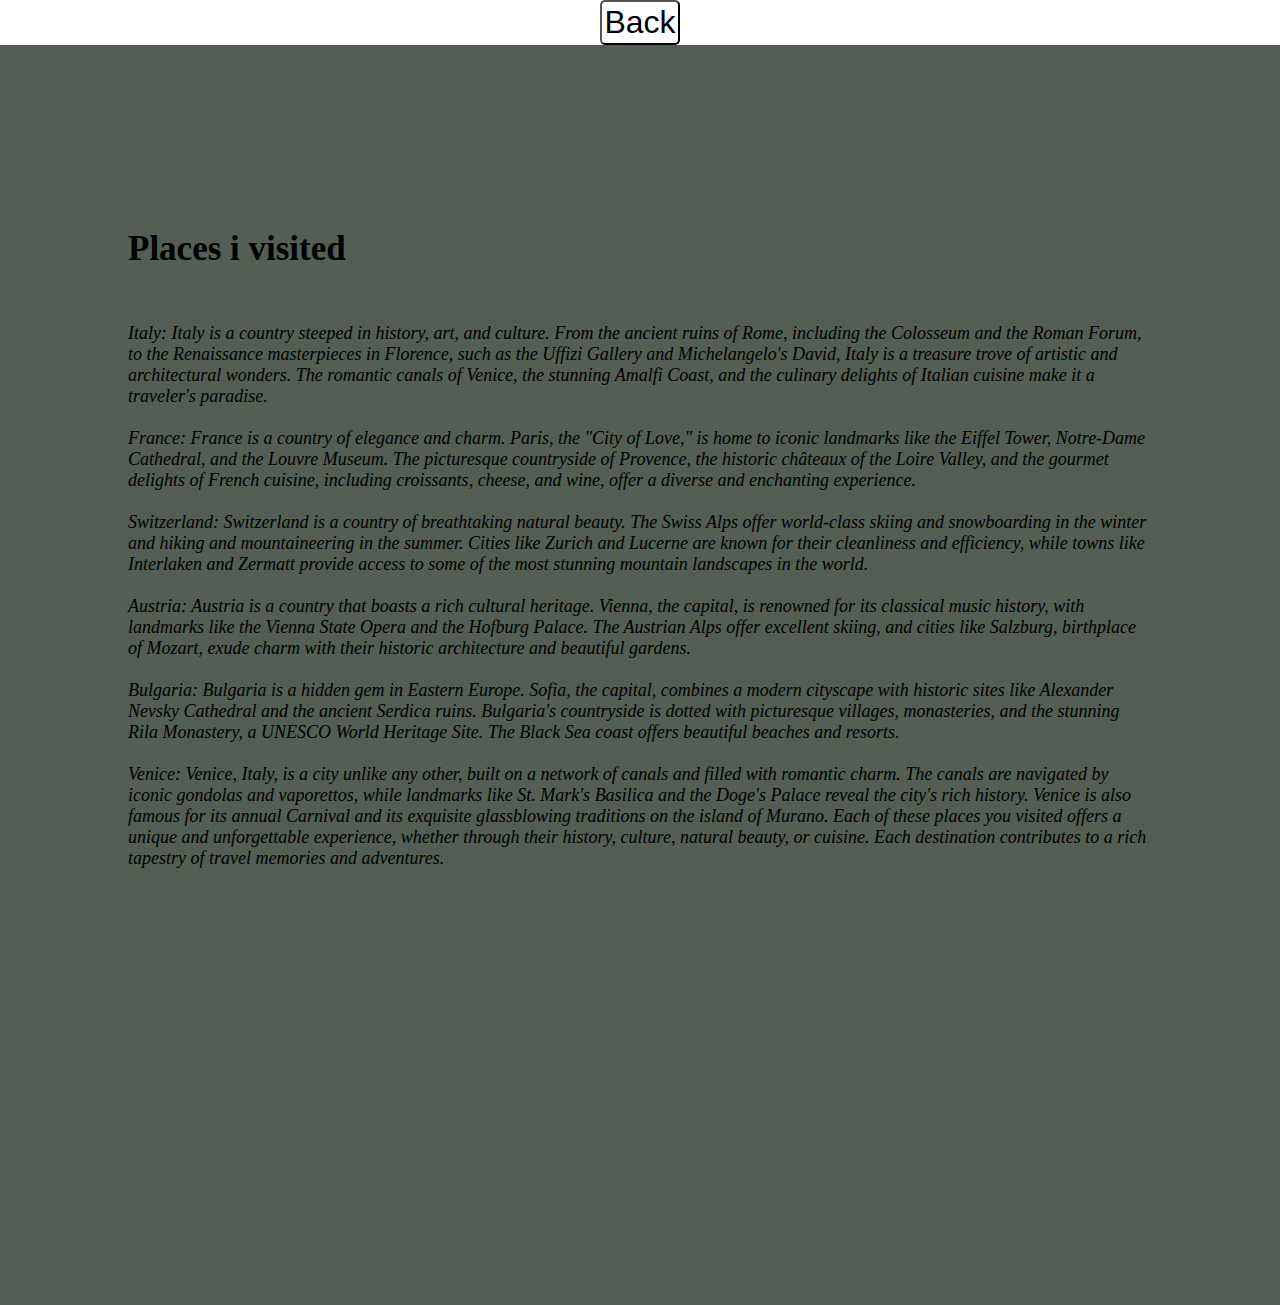
<file: places.html>
<html>
    <head>
        <link rel="stylesheet" href="style.css">
    </head>
    <body>
        <div class="back">
            <button onclick="document.location='index.html'">Back</button></div>
        </div>
    
<section class="section1">
    <div class="box-main">
        <div class="firstHalf">
            <h1 class="text-big" id="aboutme">
                Places i visited
            </h1>
            <br><br><br>
            <p class="text-small">
                Italy:
                Italy is a country steeped in history, art, and culture. From the ancient ruins of Rome, including the Colosseum and the Roman Forum, to the Renaissance masterpieces in Florence, such as the Uffizi Gallery and Michelangelo's David, Italy is a treasure trove of artistic and architectural wonders. The romantic canals of Venice, the stunning Amalfi Coast, and the culinary delights of Italian cuisine make it a traveler's paradise.
                <br><br>
                France:
                France is a country of elegance and charm. Paris, the "City of Love," is home to iconic landmarks like the Eiffel Tower, Notre-Dame Cathedral, and the Louvre Museum. The picturesque countryside of Provence, the historic châteaux of the Loire Valley, and the gourmet delights of French cuisine, including croissants, cheese, and wine, offer a diverse and enchanting experience.
                <br><br>
                Switzerland:
                Switzerland is a country of breathtaking natural beauty. The Swiss Alps offer world-class skiing and snowboarding in the winter and hiking and mountaineering in the summer. Cities like Zurich and Lucerne are known for their cleanliness and efficiency, while towns like Interlaken and Zermatt provide access to some of the most stunning mountain landscapes in the world.
                <br><br>
                Austria:
                Austria is a country that boasts a rich cultural heritage. Vienna, the capital, is renowned for its classical music history, with landmarks like the Vienna State Opera and the Hofburg Palace. The Austrian Alps offer excellent skiing, and cities like Salzburg, birthplace of Mozart, exude charm with their historic architecture and beautiful gardens.
                <br><br>
                Bulgaria:
                Bulgaria is a hidden gem in Eastern Europe. Sofia, the capital, combines a modern cityscape with historic sites like Alexander Nevsky Cathedral and the ancient Serdica ruins. Bulgaria's countryside is dotted with picturesque villages, monasteries, and the stunning Rila Monastery, a UNESCO World Heritage Site. The Black Sea coast offers beautiful beaches and resorts.
                <br><br>
                Venice:
                Venice, Italy, is a city unlike any other, built on a network of canals and filled with romantic charm. The canals are navigated by iconic gondolas and vaporettos, while landmarks like St. Mark's Basilica and the Doge's Palace reveal the city's rich history. Venice is also famous for its annual Carnival and its exquisite glassblowing traditions on the island of Murano.
                
                Each of these places you visited offers a unique and unforgettable experience, whether through their history, culture, natural beauty, or cuisine. Each destination contributes to a rich tapestry of travel memories and adventures.


        </div>
    </div>
</section>
</body></html>
</file>
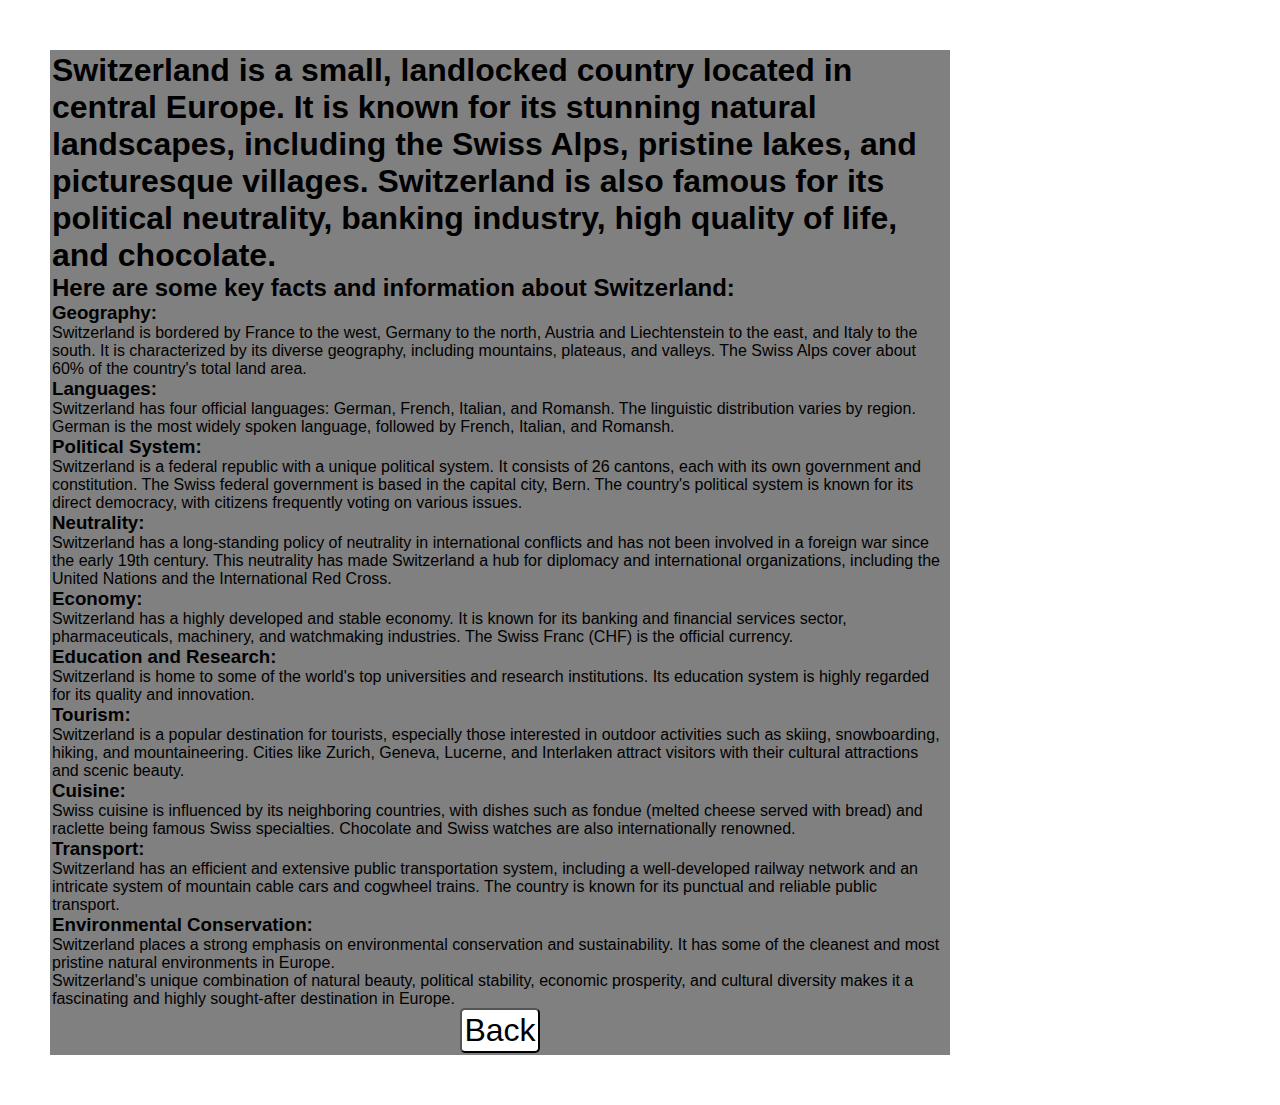
<file: switzerland.html>
<html>
    <title>Switzerland</title>
    <head> 

        <link rel="stylesheet" href="style.css">
    </head>
    <body>
        <div class="switzerland">
        <h1>Switzerland is a small, landlocked country located in central Europe. It is known for its stunning natural landscapes, including the Swiss Alps, pristine lakes, and picturesque villages. Switzerland is also famous for its political neutrality, banking industry, high quality of life, and chocolate.</h1>
<h2>Here are some key facts and information about Switzerland:</h2>
<h3>Geography:</h3>
<p>Switzerland is bordered by France to the west, Germany to the north, Austria and Liechtenstein to the east, and Italy to the south. It is characterized by its diverse geography, including mountains, plateaus, and valleys. The Swiss Alps cover about 60% of the country's total land area.</p>
<h3>Languages:</h3>
<p>Switzerland has four official languages: German, French, Italian, and Romansh. The linguistic distribution varies by region. German is the most widely spoken language, followed by French, Italian, and Romansh.</p>
 <h3>Political System:</h3>  
<p>Switzerland is a federal republic with a unique political system. It consists of 26 cantons, each with its own government and constitution. The Swiss federal government is based in the capital city, Bern. The country's political system is known for its direct democracy, with citizens frequently voting on various issues.</p>
<h3>Neutrality: </h3>
<p>Switzerland has a long-standing policy of neutrality in international conflicts and has not been involved in a foreign war since the early 19th century. This neutrality has made Switzerland a hub for diplomacy and international organizations, including the United Nations and the International Red Cross.</p>
<h3>Economy: </h3>
<p>Switzerland has a highly developed and stable economy. It is known for its banking and financial services sector, pharmaceuticals, machinery, and watchmaking industries. The Swiss Franc (CHF) is the official currency.</p>
<h3>Education and Research: </h3>
<p>Switzerland is home to some of the world's top universities and research institutions. Its education system is highly regarded for its quality and innovation.</p>
<h3>Tourism:</h3>
<p>Switzerland is a popular destination for tourists, especially those interested in outdoor activities such as skiing, snowboarding, hiking, and mountaineering. Cities like Zurich, Geneva, Lucerne, and Interlaken attract visitors with their cultural attractions and scenic beauty.</p>
<h3>Cuisine:</h3>
<p>Swiss cuisine is influenced by its neighboring countries, with dishes such as fondue (melted cheese served with bread) and raclette being famous Swiss specialties. Chocolate and Swiss watches are also internationally renowned.</p>
<h3>Transport:</h3>
<p>Switzerland has an efficient and extensive public transportation system, including a well-developed railway network and an intricate system of mountain cable cars and cogwheel trains. The country is known for its punctual and reliable public transport.</p>
<h3>Environmental Conservation:</h3>
<p> Switzerland places a strong emphasis on environmental conservation and sustainability. It has some of the cleanest and most pristine natural environments in Europe.</p>

</body>

<footer>Switzerland's unique combination of natural beauty, political stability, economic prosperity, and cultural diversity makes it a fascinating and highly sought-after destination in Europe.</footer>
<div class="back">
    <button onclick="document.location='index.html'">Back</button></div>
</div>


</html>
</file>
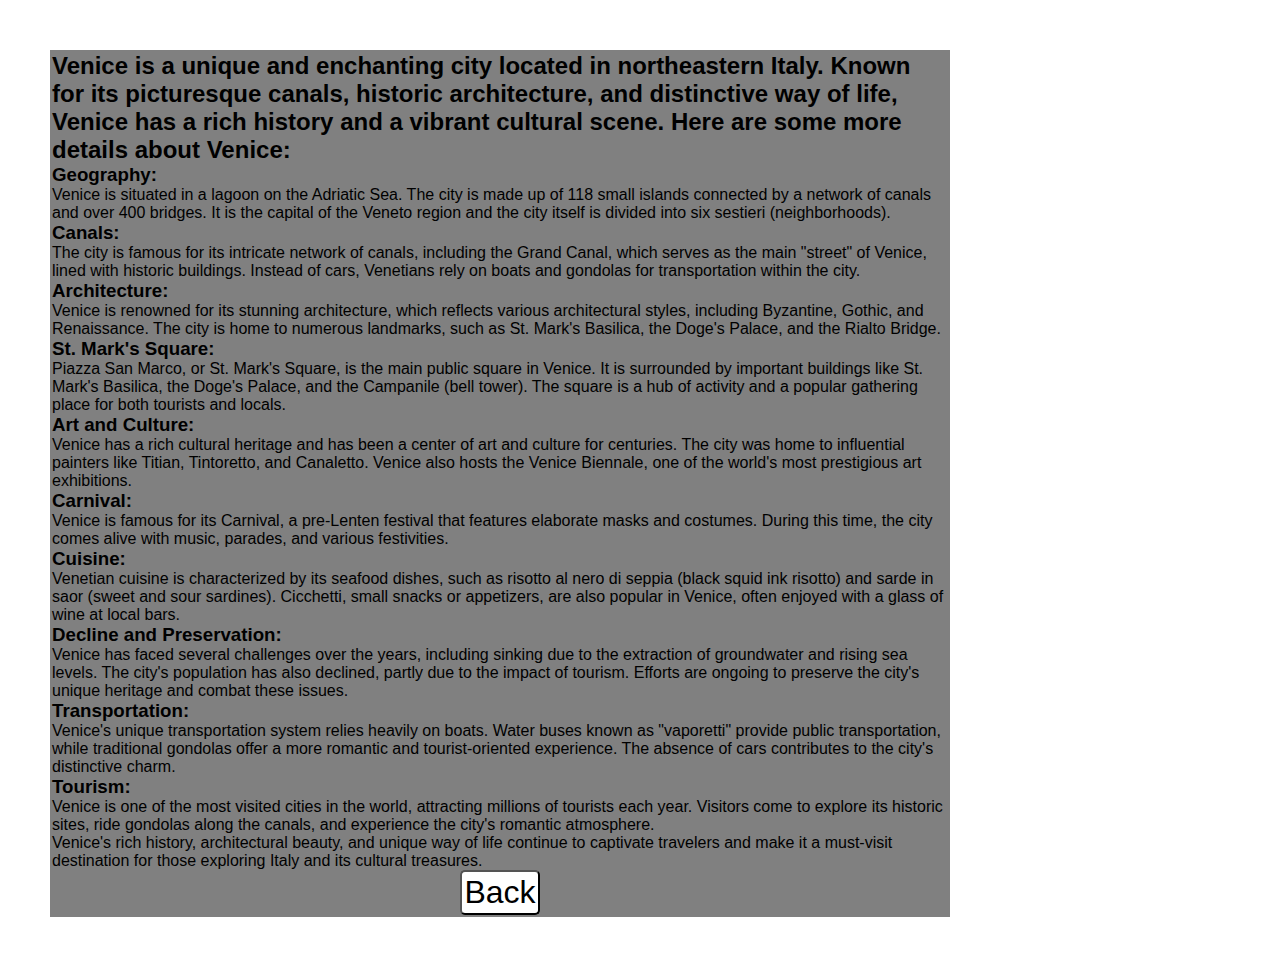
<file: venice.html>
<html>
    <title>Venice</title>
    <head> 

        <link rel="stylesheet" href="style.css">
    </head>
    <body>
        <div class="venice">
       
<h2>Venice is a unique and enchanting city located in northeastern Italy. Known for its picturesque canals, historic architecture, and distinctive way of life, Venice has a rich history and a vibrant cultural scene. Here are some more details about Venice:</h2>
<h3>
    Geography: </h3>
<p> Venice is situated in a lagoon on the Adriatic Sea. The city is made up of 118 small islands connected by a network of canals and over 400 bridges. It is the capital of the Veneto region and the city itself is divided into six sestieri (neighborhoods).</p>
<h3>Canals: </h3>
<p>The city is famous for its intricate network of canals, including the Grand Canal, which serves as the main "street" of Venice, lined with historic buildings. Instead of cars, Venetians rely on boats and gondolas for transportation within the city.</p>
 <h3>Architecture: </h3>  
<p>Venice is renowned for its stunning architecture, which reflects various architectural styles, including Byzantine, Gothic, and Renaissance. The city is home to numerous landmarks, such as St. Mark's Basilica, the Doge's Palace, and the Rialto Bridge.</p>
<h3>St. Mark's Square:   </h3>
<p> Piazza San Marco, or St. Mark's Square, is the main public square in Venice. It is surrounded by important buildings like St. Mark's Basilica, the Doge's Palace, and the Campanile (bell tower). The square is a hub of activity and a popular gathering place for both tourists and locals.</p>
<h3>Art and Culture: </h3>
<p>Venice has a rich cultural heritage and has been a center of art and culture for centuries. The city was home to influential painters like Titian, Tintoretto, and Canaletto. Venice also hosts the Venice Biennale, one of the world's most prestigious art exhibitions.</p>
<h3>Carnival:  </h3>
<p> Venice is famous for its Carnival, a pre-Lenten festival that features elaborate masks and costumes. During this time, the city comes alive with music, parades, and various festivities.</p>
<h3>Cuisine:</h3>
<p>Venetian cuisine is characterized by its seafood dishes, such as risotto al nero di seppia (black squid ink risotto) and sarde in saor (sweet and sour sardines). Cicchetti, small snacks or appetizers, are also popular in Venice, often enjoyed with a glass of wine at local bars.</p>
<h3>Decline and Preservation:  </h3>
<p>Venice has faced several challenges over the years, including sinking due to the extraction of groundwater and rising sea levels. The city's population has also declined, partly due to the impact of tourism. Efforts are ongoing to preserve the city's unique heritage and combat these issues.</p>
<h3>Transportation:</h3>
<p>Venice's unique transportation system relies heavily on boats. Water buses known as "vaporetti" provide public transportation, while traditional gondolas offer a more romantic and tourist-oriented experience. The absence of cars contributes to the city's distinctive charm.

</p>
<h3>Tourism: </h3>
<p>  Venice is one of the most visited cities in the world, attracting millions of tourists each year. Visitors come to explore its historic sites, ride gondolas along the canals, and experience the city's romantic atmosphere.</p>

</body>

<footer>Venice's rich history, architectural beauty, and unique way of life continue to captivate travelers and make it a must-visit destination for those exploring Italy and its cultural treasures.</footer>
<div class="back">
    <button onclick="document.location='index.html'">Back</button></div>
</div>


</html>
</file>
<file: style.css>
* {
		margin: 0;
		padding: 0;
	}
.name{
    font-size:50px;
    font-weight:bold;
    color:black;
    border:50px;
    margin:20px;
    padding:5px;
    background-color:white;

}
.navbar {
    display: flex;
    align-items: center;
    justify-content: center;
    position: sticky;
    top: 0;
    cursor: pointer;
}
	.background {
		background-image: url("img.jpg");
		backface-visibility: hidden;
		background-size: cover;
        
	}
   
    
    .nav-list {
        width: 70%;
        display: flex;
        align-items: center;
    }
	

    .logo {
        display: flex;
        justify-content:center;
        align-items:center;
    }
 
    .logo img {
        width: 180px;
        border-radius: 50px;
    }

    .nav-list li {
        list-style: none;
        padding: 26px 30px;
    }
 
    .nav-list li a {
        text-decoration: none;
        color: black;
        border:10px;
        margin:5px;
        background-color: white;
    }
 
    .nav-list li a:hover {
        color: grey;
    }

	.rightnav {
		width: 30%;
		text-align: right;
	}

	#search {
		padding: 5px;
		font-size: 17px;
		border: 2px solid grey;
		border-radius: 9px;
	}

	.section1 {
		background-color: rgb(84, 94, 84);
		height:140%;
	}

	.section2 {
		background-color: rgb(165, 165, 224);
		height: 200px;
	}

	.box-main {
		display: flex;
		justify-content: center;
		align-items: center;
		color: black;
		max-width: 80%;
		margin: auto;
		height: 80%;
	}

	.firsthalf {
		width: 100%;
		display: flex;
		flex-direction: column;
		justify-content: center;
	}
    #program{
        font-size:50px;
        font-weight:bold;
        color:white;
        border:20px;
        margin:20px;
        padding:5px
    }

	.secondhalf {
		width: 30%;
	}

	.secondhalf img {
		width: 70%;
		border: 4px solid white;
		border-radius: 150px;
		display: block;
		margin: auto;

	}

	.text-big {
		font-family:serif;
		font-weight: bold;
		font-size: 35px;
	}

	.text-small {
		font-size: 18px;
        font-family: Georgia, 'Times New Roman', Times, serif;
        font-style: italic;

	}
    
	.btn {
		padding: 8px 20px;
		margin: 7px 0;
		border: 2px solid white;
		border-radius: 8px;
		background: none;
		color: white;
		
	}

	.btn-sm {
		padding: 6px 10px;
		vertical-align: middle;
	}

	.section {
		height: 400px;
		display: flex;
		align-items: center;
		justify-content: center;
		max-width: 90%;
		margin: auto;
	}

	.section-Left {
		flex-direction: row-reverse;
	}

	
	.thumbnail img {
		width: 250px;
		border: 2px solid black;
		border-radius: 26px;
		margin-top: 19px;
	}

	
	.text-footer {
		text-align: center;
		padding: 30px 0;
		font-family: sans-serif;
		display: flex;
		justify-content: center;
		color: black;
        border:10px;
        background-color:beige;
	}

    .container{
        width: 70%;
        height:auto;
               display: flex;
               flex-direction:row;
               flex-wrap: wrap;
               justify-content:center;
              align-items:center;
              margin:auto;
            
       }
       img{
        width:180px;
        padding:10px;
       }
       
       
       
       
       .one,.two,.three,.four,.five,.six{
           width:200px;
          padding:20px;
           background:linear-gradient(rgb(163, 110, 11),gray);
           border: 2px solid;
       margin:4px;
       height:400px;
       color:white;
       font-size:15px;
       text-align: center;
       
       
       
       
       }
       button{
          font-size:2em;
          padding:2px; 
          color:black;
          
          background-color:white;
          border-radius:5px;
          transition:transform ease,background-colorease,color 40s;
         
          
       
       }
       button:hover{
           transform:translateY(-10px);
           background-color:rgb(163, 110, 11);
           color:bisque;
       }
       
       @keyframes slideInLeft{
           from{
               transform:translateX(-200px);
           }
           to{
               transform:translateX(0);
           }
       }
       @keyframes slideInTop{
               from{
                   transform:translateY(-200px);
               }
               to{
                   transform:translateY(0);
               }
           
           }
           @keyframes slideInRight{
               from{
                   transform:translateX(200px);
               }
               to{
                   transform:translateX(0);
               }
           
           }
           @keyframes slideInBottom{
               from{
                   transform:translateY(200px);
               }
               to{
                   transform:translateX(0px);
               }
           
           }
           
       .one{
       animation-name:slideInLeft;
       animation-duration:1s;
       animation-timing-function:ease-in;
       animation-delay:1s;
       animation-iteration-count:1;
       animation-direction:alternate;
       animation-fill-mode:forwards;
       
       }
       
       .two{
           animation-name:slideInTop;
           animation-duration:1s;
           animation-timing-function:ease-in;
           animation-delay:1s;
           animation-iteration-count:1;
           animation-direction:alternate;
           animation-fill-mode:forwards;
           
           }
           .three{
               animation-name:slideInRight;
               animation-duration:1s;
               animation-timing-function:ease-in;
               animation-delay:1s;
               animation-iteration-count:1;
               animation-direction:alternate;
               animation-fill-mode:forwards;
           }
           .four{
               animation-name:slideInLeft;
               animation-duration:1s;
               animation-timing-function:ease-in;
               animation-delay:1s;
               animation-iteration-count:1;
               animation-direction:alternate;
               animation-fill-mode:forwards;
           }    
       
       
       .five{
               animation-name:slideInBottom;
               animation-duration:1s;
               animation-timing-function:ease-in;
               animation-delay:1s;
               animation-iteration-count:1;
               animation-direction:alternate;
               animation-fill-mode:forwards;
           }    
           .six{
               animation-name:slideInRight;
               animation-duration:1s;
               animation-timing-function:ease-in;
               animation-delay:1s;
               animation-iteration-count:1;
               animation-direction:alternate;
               animation-fill-mode:forwards;
           }    
       .bulgaria{
        background-color:white;
    
        border:50px;
       
        display: block;
      margin:auto;
        
       }
/*img{
    margin-left:300px;
    margin-right:auto;
    width:50%;
}*/
       
        
      
   

    
       .bul1,.bul2,.bul3,.bul4,.bul5,.bul6,.bul7,.bul8,.bul9,.bul10{
        border:500px;
        margin: 50px;
        padding:10px;
       }
       .bul1,.bul3,.bul5,.bul7,.bul9{
        
background-color: aqua;
height: 500px;
}

.bul2,.bul4,.bul6,.bul8,.bul10{
    background-color: rgb(202, 206, 206);
height: 500px;
}
       
.image img{
    margin-left:300px;
    margin-right:auto;
    width:50%;
    height:70%;
}
.back{
    
   display:flex;
   justify-content: center ;

  
    
    
}


.col1,.col3,.col5,.col7{
    
    background-color: aqua;
height: 500px;
}
.colloseum{
    background-color:white;
    
    border:50px;
   
    display: block;
  margin:auto;
    

}
.col2,.col4,.col6{
    
    background-color:white;
height: 500px;
}
.switzerland,.eiffel,.venice,.pisa h2{
    margin: 30px;
    border:30px;
    padding:10px;
    background-color:gray;
}
.switzerland,.eiffel,.venice,.pisa h3{
    width:fit-content;
    margin:5px;
    border:8px;
    padding:2px;
   

}
.switzerland,.eiffel,.venice,.pisa p{
    margin:50px;
    width: 70%;
    font-size: medium;
    font-family:'Gill Sans', 'Gill Sans MT', Calibri, 'Trebuchet MS', sans-serif;
}
</file>
